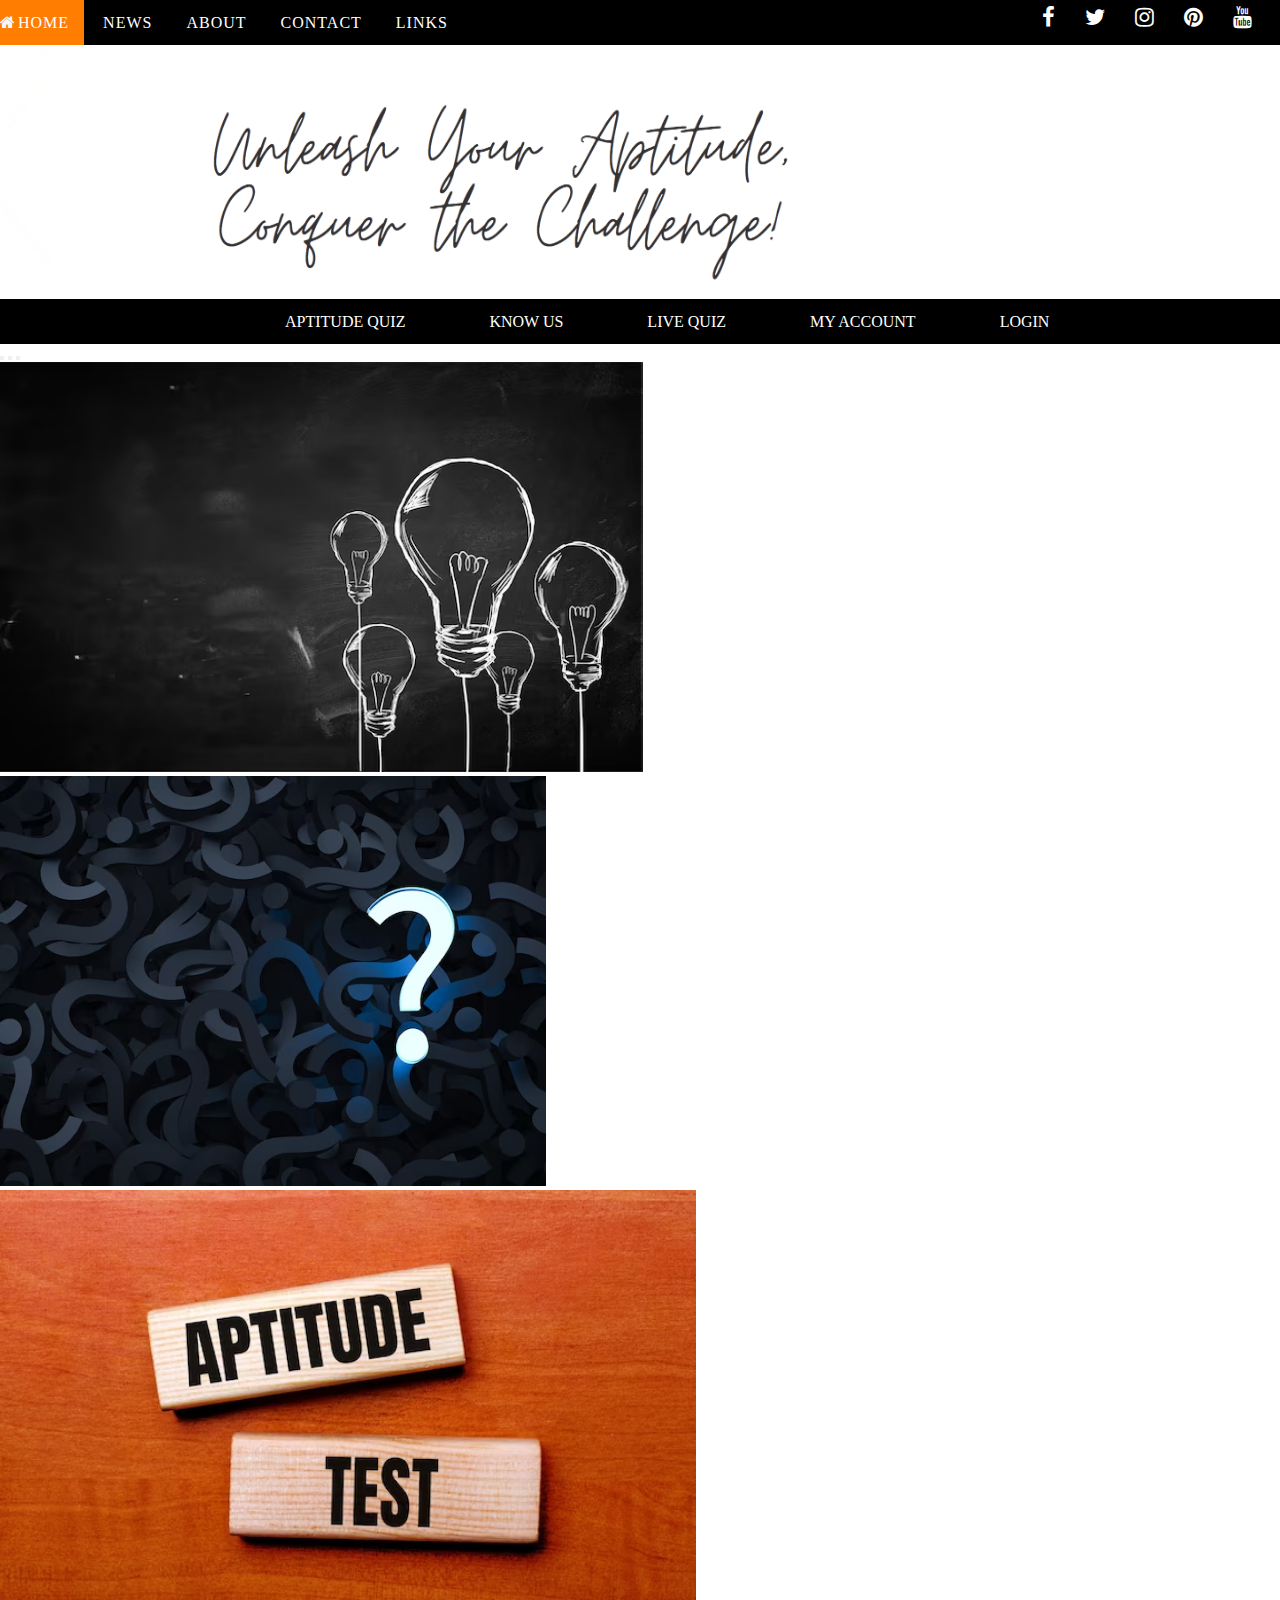
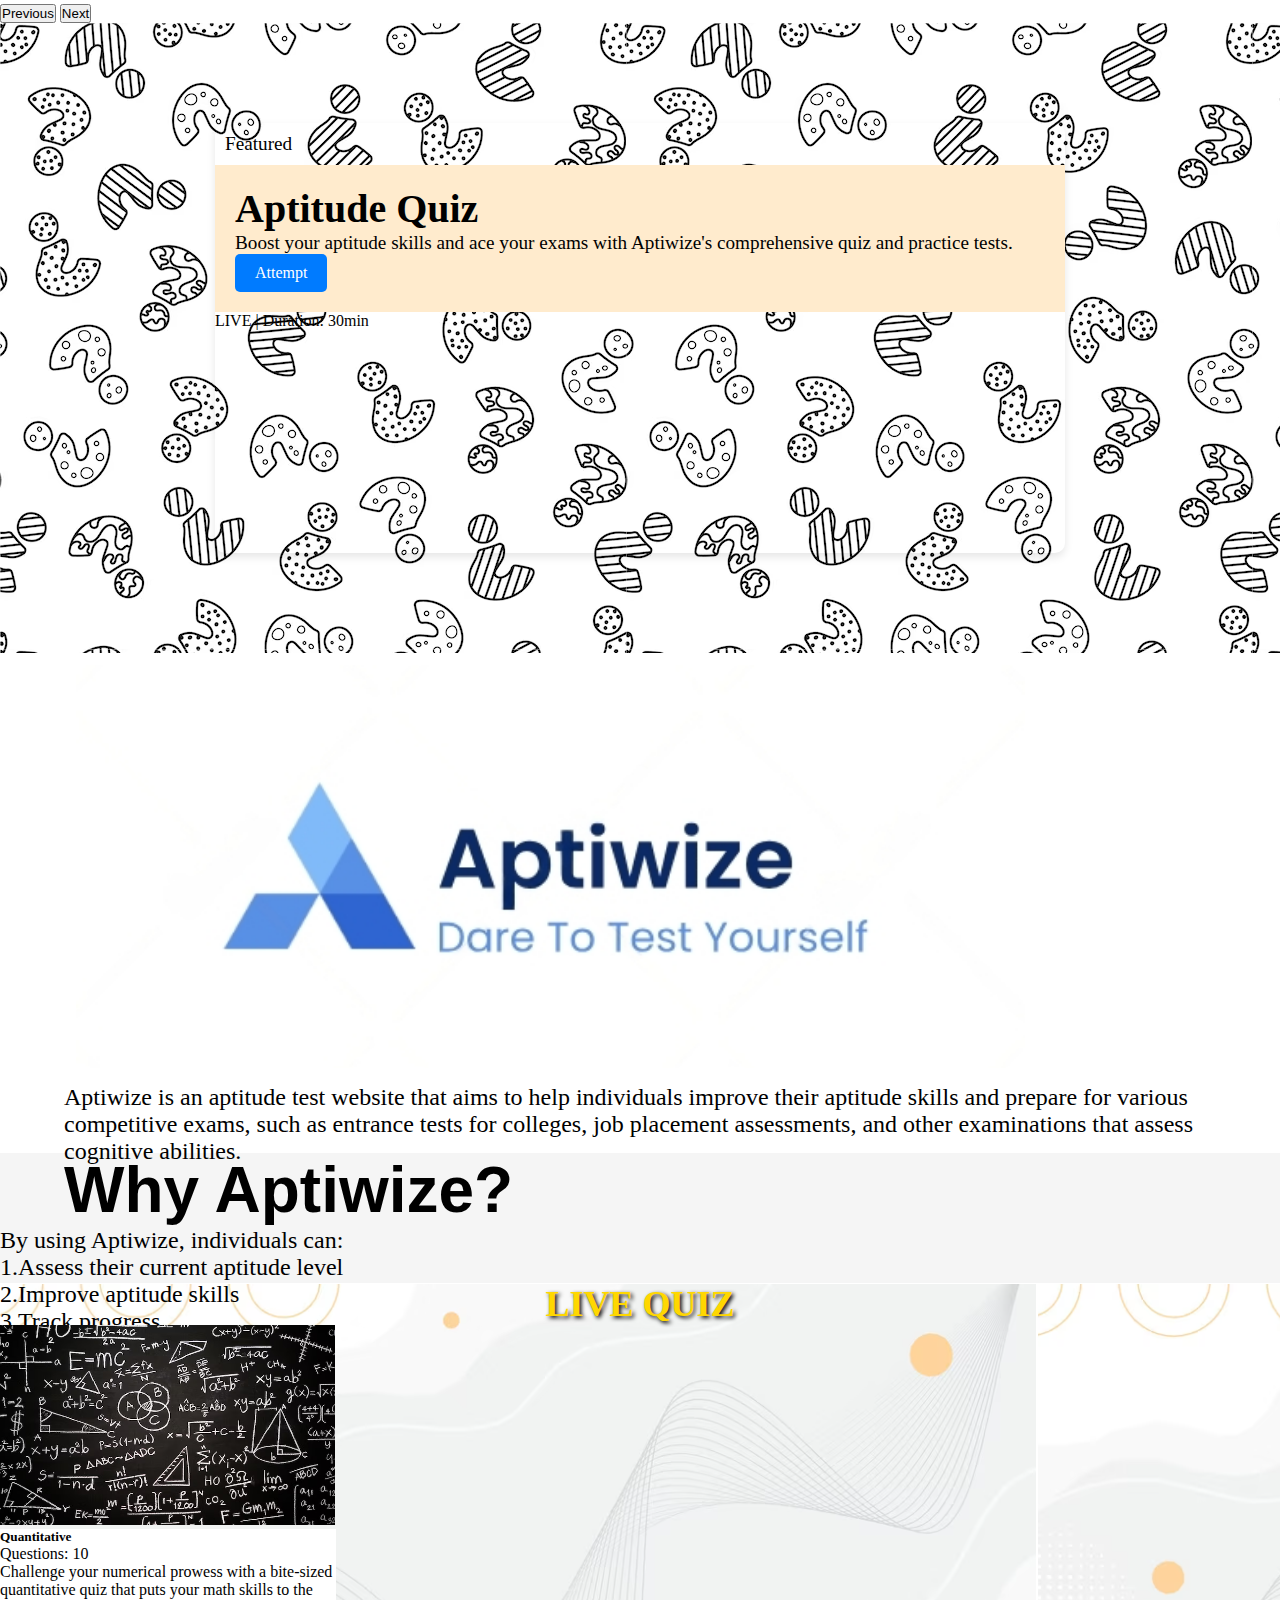
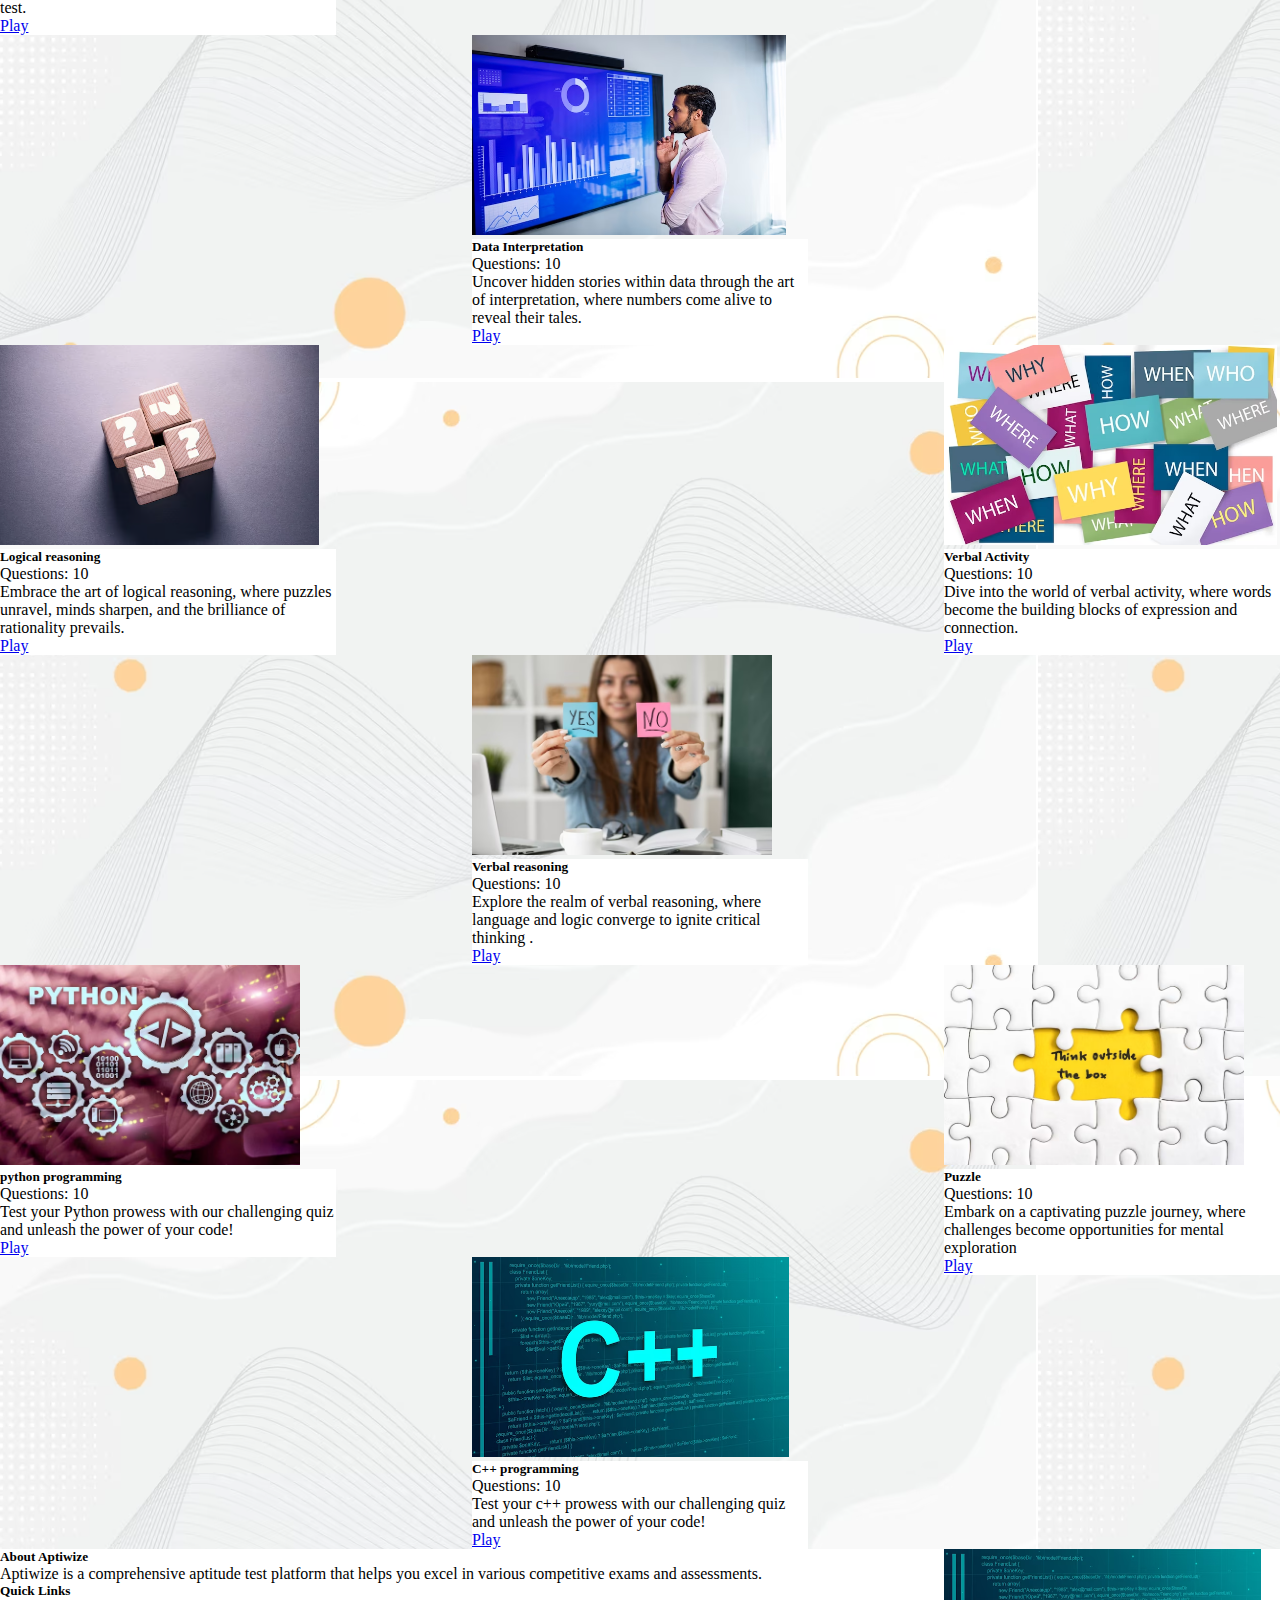
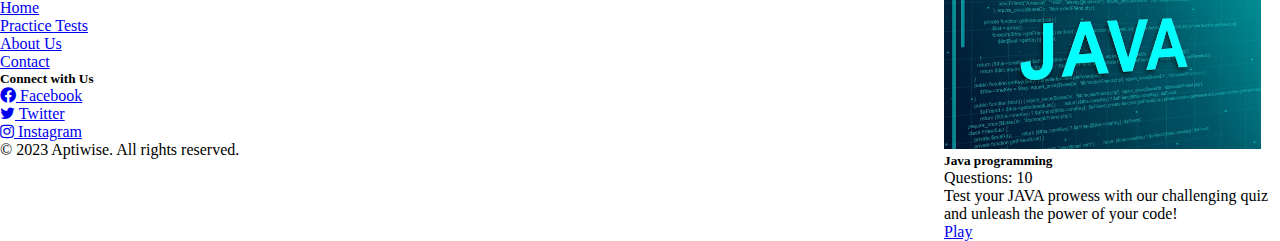
<file: index.html>
<!DOCTYPE html>
<html lang="en">
<head>
    <meta charset="UTF-8">
    <meta name="viewport" content="width=device-width, initial-scale=1.0">
    <title>Final</title>
    <link href="https://cdn.jsdelivr.net/npm/bootstrap@5.0.2/dist/css/bootstrap.min.css" rel="stylesheet" integrity="sha384-EVSTQN3/azprG1Anm3QDgpJLIm9Nao0Yz1ztcQTwFspd3yD65VohhpuuCOmLASjC" crossorigin="anonymous">
    <script src="https://cdn.jsdelivr.net/npm/bootstrap@5.0.2/dist/js/bootstrap.bundle.min.js" integrity="sha384-MrcW6ZMFYlzcLA8Nl+NtUVF0sA7MsXsP1UyJoMp4YLEuNSfAP+JcXn/tWtIaxVXM" crossorigin="anonymous"></script>
    <link rel="stylesheet" href="https://cdnjs.cloudflare.com/ajax/libs/font-awesome/5.15.3/css/all.min.css">
    <link rel="stylesheet" href="https://cdnjs.cloudflare.com/ajax/libs/font-awesome/4.7.0/css/font-awesome.min.css">
    <link href="./final code/final .css" rel="stylesheet">
    
</head>
<body style="background-color: white;">
    <!-- navbar -->
    <nav class="navbar-one " id="n" >    
       <ul>
        <li><i class="fa fa-home" aria-hidden="true" style="color: aliceblue; width: 3px;"></i><a href="#">Home</a></li>
            <li><a href="#">News</a></li>
            <li><a href="#know">About</a></li>        
            <li><a href="#f">contact</a></li>         
            <li><a href="#f">Links</a></li>         
          </ul>
          <div class="socialtop">
            <div class="top-social">
                <a href="https://www.facebook.com/"><i class="fa fa-facebook"></i></a>
                <a href="https://twitter.com/i/flow/login?redirect_after_login=%2Flogin%3Flang%3Den"><i class="fa fa-twitter"></i></a>
                <a href="https://www.instagram.com/"><i class="fa fa-instagram"></i></a>
                <a href="https://in.pinterest.com/"><i class="fa fa-pinterest"></i></a>
                <a href="https://www.youtube.com/"><i class="fa fa-youtube"></i></a>
            </div>
          </div>
    </nav>
    <!-- aptiwise logo -->
    <div class="container-fluid">
        <div >    
         <img src="./Images/logo/logo.jpg" style="margin-left: -450px; height: 250px; width: 500px ;">   
         <img src="./Images/logo/banner2.png" style="height: 250px;width: 700px; margin-left: 100px;">
    </div>
    </div>
    <!-- navbar2 -->  
    <nav class="navbar-two">  
         <ul>
            <li><a href="#test">Aptitude Quiz</a></li>
            <li><a href="#know">Know us</a></li>
            <li><a href="#cards">Live Quiz</a></li>
            <li><a href="./my account/acc.html">My Account</a></li>         
            <li><a href="./login/login.html">Login</a></li>         
        </ul>
    </nav>
     <!-- carousel -->
    <div class=" carousel "  >
      <div id="clock"></div>
        <div id="carouselExampleIndicators" class="carousel slide" data-bs-ride="carousel">
            <div class="carousel-indicators">
              <button type="button" data-bs-target="#carouselExampleIndicators" data-bs-slide-to="0" class="active" aria-current="true" aria-label="Slide 1"></button>
              <button type="button" data-bs-target="#carouselExampleIndicators" data-bs-slide-to="1" aria-label="Slide 2"></button>
              <button type="button" data-bs-target="#carouselExampleIndicators" data-bs-slide-to="2" aria-label="Slide 3"></button>
            </div>
            <div class="carousel-inner">
              <div class="carousel-item active">
                <img src="./Images/carousel image/img1.avif" class="d-block w-100" style="height: 410px;" alt="...">
              </div>
              <div class="carousel-item">
                <img src="./Images/carousel image/img2.avif" class="d-block w-100" style="height: 410px;" alt="...">
              </div>
              <div class="carousel-item">
                <img src="./Images/carousel image/img3.avif" class="d-block w-100" style="height: 410px;" alt="...">
              </div>
            </div>
            <button class="carousel-control-prev" type="button" data-bs-target="#carouselExampleIndicators" data-bs-slide="prev">
              <span class="carousel-control-prev-icon" aria-hidden="true"></span>
              <span class="visually-hidden">Previous</span>
            </button>
            <button class="carousel-control-next" type="button" data-bs-target="#carouselExampleIndicators" data-bs-slide="next">
              <span class="carousel-control-next-icon" aria-hidden="true"></span>
              <span class="visually-hidden">Next</span>
            </button>
          </div>
    </div>
    <!-- main test     -->
    <div class="" style="background-image: url(../Images/background/hand-drawn-question-mark-pattern_23-2149416650.avif);"">
     <div class="container mt-3" id="test" style="display:flex; justify-content: center; align-items: center;height: 70vh;">
        <div class="card text-center" style="width: 850px; height: 430px; border-radius: 10px; box-shadow: 0 4px 8px rgba(0, 0, 0, 0.1); transition: transform 0.2s;">
            <div class="card-header bg-dark text-white" style="font-size: 1.2rem; padding: 10px;">
                Featured
            </div>
            <div class="card-body" style="background-color: blanchedalmond; padding: 20px;">
                <h1 class="card-title mt-3" style="font-size: 2.5rem; font-weight: bold;">Aptitude Quiz</h1>
                <p class="card-text mt-4" style="font-size: 1.2rem;">Boost your aptitude skills and ace your exams with Aptiwize's comprehensive quiz and practice tests.</p>
                <a href="./mainquiz/mainquiz.html" class="btn btn-primary mt-4" style="display: inline-block; padding: 10px 20px; border: none; border-radius: 5px; color: #fff; background-color: #007bff; cursor: pointer; text-decoration: none; font-size: 1rem;">Attempt</a>
            </div>
            <div class="card-footer bg-dark text-light" style="font-size: 1rem;">
                LIVE | Duration: 30min
            </div>
        </div>
    </div> 
  </div>
    <!-- details about-->
    <div class="container-fluid mt-4" id="know">
        <div class="row" style="height: 70vh;">
            <div class="col-sm-6" >
              <div class="card" >
                <div class="card-body" style="height: 500px; background-color: white; padding-left: 5%;">
                  <img src="./Images/logo/logo.jpg" style="width: 80%; padding: 1%;">
                  <p class="card-text" style="font-size: 150%; font-family: cursive;">Aptiwize is an aptitude test website that aims to help individuals improve their aptitude skills and prepare for various competitive exams, such as entrance tests for colleges, job placement assessments, and other examinations that assess cognitive abilities.</p>
                  
                </div>
              </div>
            </div>
            <div class="col-sm-6">
              <div class="card">
                <div class="card-body" style="height: 500px; background-color: whitesmoke;">
                  <h2 class="card-title mt-5" style="font-family: Arial, Helvetica, sans-serif; font-size: 400%; padding-left: 5%;">Why Aptiwize?</h2>
                  <div class=" mt-5" style="font-size: 150% ; font-family: cursive;">
                      <p >By using Aptiwize, individuals can:</p>
                      <p> 1.Assess their current aptitude level</p> 
                      <p>2.Improve aptitude skills</p>
                      <p> 3.Track progress</p>
                    </div>
                </div>
              </div>
            </div>
          </div>
      </div>  
    <div style="background-image: url(./Images/background/Untitled.png);" >
    <!-- cards -->
    <div class="container mt-4 " id="cards">
      <h1 style="color: #FFD700; text-align: center; font-size: 36px; text-shadow: 2px 2px 4px #000000;">LIVE QUIZ</h1>
        <div class="row mt-3 ">
            <div class="col ">
                <div class="card1" style="width: 21rem;">
                    <img src="./Images/card image/quantitaive.avif" class="card-img-top " style="height: 200px; width: 335px;"  alt="...">
                    <div class="card-body"  >
                      <h5 class="card-title">Quantitative</h5>
                      <p class="card-text">Questions: 10 </p>
                      <p>Challenge your numerical prowess with a bite-sized quantitative quiz that puts your math skills to the test.</p>
                      <a href="./questions database/quantitativeques.html" class="btn btn-primary">Play</a>
                    </div>
                  </div>
            </div>
            <div class="col ">
                <div class="card2" style="width: 21rem; float: none; margin: 0 auto;">
                    <img src="./Images/card image/data interpretation.avif" class="card-img-top" style="height: 200px;" alt="...">
                    <div class="card-body">
                      <h5 class="card-title">Data Interpretation</h5>
                      <p class="card-text">Questions: 10 </p>
                      <p>Uncover hidden stories within data through the art of interpretation, where numbers come alive to reveal their tales.</p>
                      <a href="./questions database/logicalques.html" class="btn btn-primary">Play</a>
                    </div>
                  </div>
            </div>
            <div class="col ">
                <div class="card3" style="width: 21rem; float: right;">
                    <img src="./Images/card image/verbal activity.avif" class="card-img-top" style="height: 200px;" alt="...">
                    <div class="card-body">
                      <h5 class="card-title">Verbal Activity</h5>
                      <p class="card-text">Questions: 10 </p>
                      <p>Dive into the world of verbal activity, where words become the building blocks of expression and connection.</p>
                      <a href="./questions database/verbalques.html" class="btn btn-primary">Play</a>
                    </div>
                  </div>
            </div>
        </div>
        <div class="row mt-3">
            <div class="col ">
                <div class="card4" style="width: 21rem;">
                    <img src="./Images/card image/logical reasoning.avif" class="card-img-top" style="height: 200px;" alt="...">
                    <div class="card-body">
                      <h5 class="card-title">Logical reasoning</h5>
                      <p class="card-text">Questions: 10 </p>
                      <p>Embrace the art of logical reasoning, where puzzles unravel, minds sharpen, and the brilliance of rationality prevails.</p>
                      <a href="./questions database/logicalques.html" class="btn btn-primary">Play</a>
                    </div>
                  </div>
            </div>
            <div class="col ">
                <div class="card5" style="width: 21rem; float: none; margin: 0 auto;">
                    <img src="./Images/card image/verbal reasoning.avif" class="card-img-top" style="height: 200px;" alt="...">
                    <div class="card-body">
                      <h5 class="card-title">Verbal reasoning</h5>
                      <p class="card-text">Questions: 10 </p>
                      <p>Explore the realm of verbal reasoning, where language and logic converge to ignite critical thinking .</p>
                      <a href="./questions database/verbalques.html" class="btn btn-primary">Play</a>
                    </div>
                  </div>
            </div>
            <div class="col ">
                <div class="card6" style="width: 21rem; float: right">
                    <img src="./Images/card image/puzzle.avif" class="card-img-top" style="height: 200px;" alt="...">
                    <div class="card-body">
                      <h5 class="card-title">Puzzle</h5>
                      <p class="card-text">Questions: 10 </p>
                      <p>Embark on a captivating puzzle journey, where challenges become opportunities for mental exploration </p>
                      <a href="./questions database/puzzleques.html" class="btn btn-primary">Play</a>
                    </div>
                  </div>
            </div>
        </div>
        <div class="row mt-3">
            <div class="col ">
                <div class="card7" style="width: 21rem;">
                    <img src="./Images/card image/python.avif" class="card-img-top" style="height: 200px;" alt="...">
                    <div class="card-body">
                      <h5 class="card-title">python programming</h5>
                      <p class="card-text">Questions: 10 </p>
                      <p>Test your Python prowess with our challenging quiz and unleash the power of your code!</p>
                      <a href="./questions database/pythonques.html" class="btn btn-primary">Play</a>
                    </div>
                  </div>
            </div>
            <div class="col ">
                <div class="card8" style="width: 21rem; float: none; margin: 0 auto; ">
                    <img src="./Images/card image/c++.avif" class="card-img-top" style="height: 200px;" alt="...">
                    <div class="card-body">
                      <h5 class="card-title">C++ programming</h5>
                      <p class="card-text">Questions: 10 </p>
                      <p>Test your c++ prowess with our challenging quiz and unleash the power of your code!</p>
                      <a href="./questions database/javaques.html" class="btn btn-primary">Play</a>
                    </div>
                  </div>
            </div>
            <div class="col ">
                <div class="card9" style="width: 21rem; float: right" >
                    <img src="./Images/card image/java.avif" class="card-img-top" style="height: 200px;" alt="...">
                    <div class="card-body">
                      <h5 class="card-title">Java programming</h5>
                      <p class="card-text">Questions: 10 </p>
                      <p>Test your JAVA prowess with our challenging quiz and unleash the power of your code!</p>
                      <a href="./questions database/javaques.html"  class="btn btn-primary">Play</a>
                    </div>
                  </div>
            </div>
        </div>
       </div>
      </div>       
    <!-- footer -->
    <footer class="bg-dark text-light " id="f">
        <div class="container py-4">
          <div class="row">
            <div class="col-md-6">
              <h5>About Aptiwize</h5>
              <p>Aptiwize is a comprehensive aptitude test platform that helps you excel in various competitive exams and assessments.</p>
            </div>
            <div class="col-md-3">
              <h5>Quick Links</h5>
              <ul class="list-unstyled">
                <li><a href="#n">Home</a></li>
                <li><a href="#cards">Practice Tests</a></li>
                <li><a href="#know">About Us</a></li>
                <li><a href="#f">Contact</a></li>
              </ul>
            </div>
            <div class="col-md-3">
              <h5>Connect with Us</h5>
              <ul class="list">
                <li><a href="https://www.facebook.com/"><i class="fab fa-facebook-f"></i> Facebook</a></li>
                <li><a href="https://twitter.com/i/flow/login?redirect_after_login=%2Flogin%3Flang%3Den"><i class="fa fa-twitter "></i> Twitter</a></li>
                <li><a href="https://www.instagram.com/"><i class="fa fa-instagram "></i> Instagram</a></li>
              </ul>
            </div>
          </div>
        </div>
        <div class="text-center py-3 bg-secondary">
          <p>&copy; 2023 Aptiwise. All rights reserved.</p>
        </div>
      </footer>
      
</body>
</html>
</file>
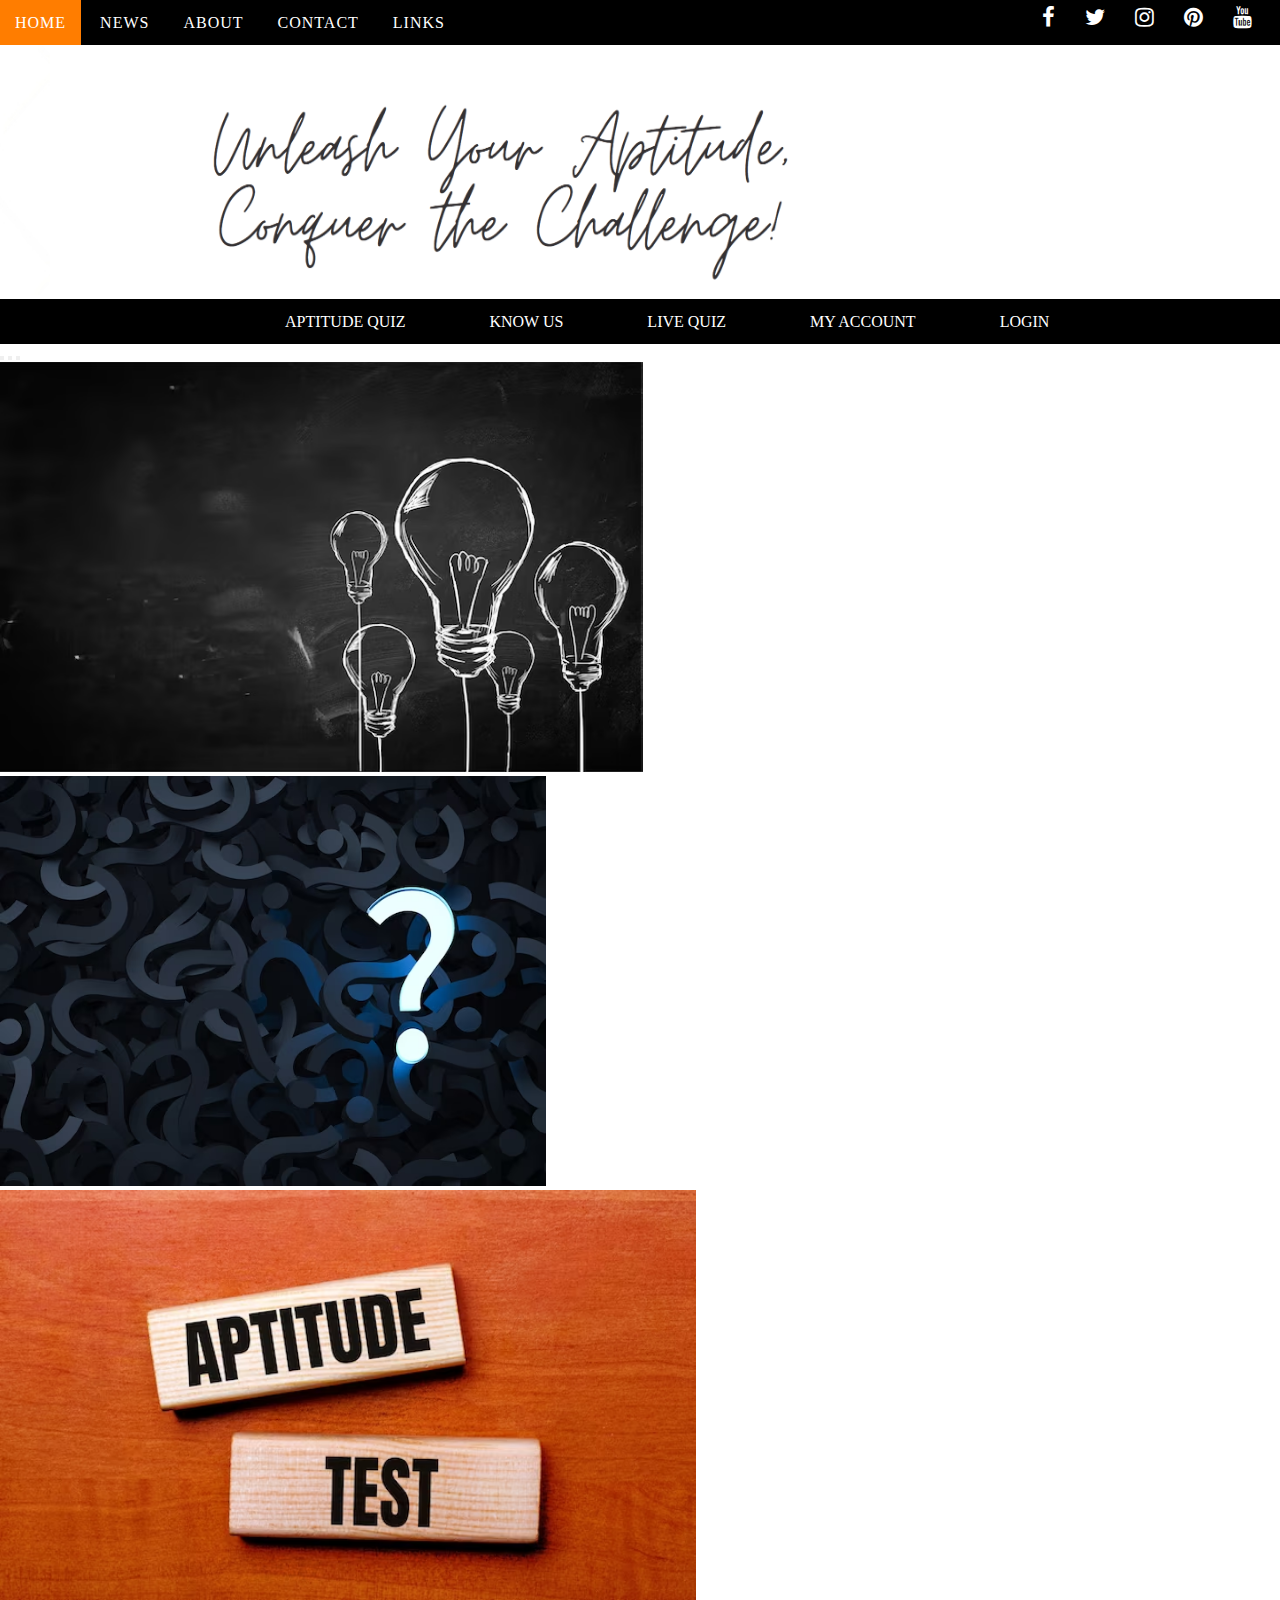
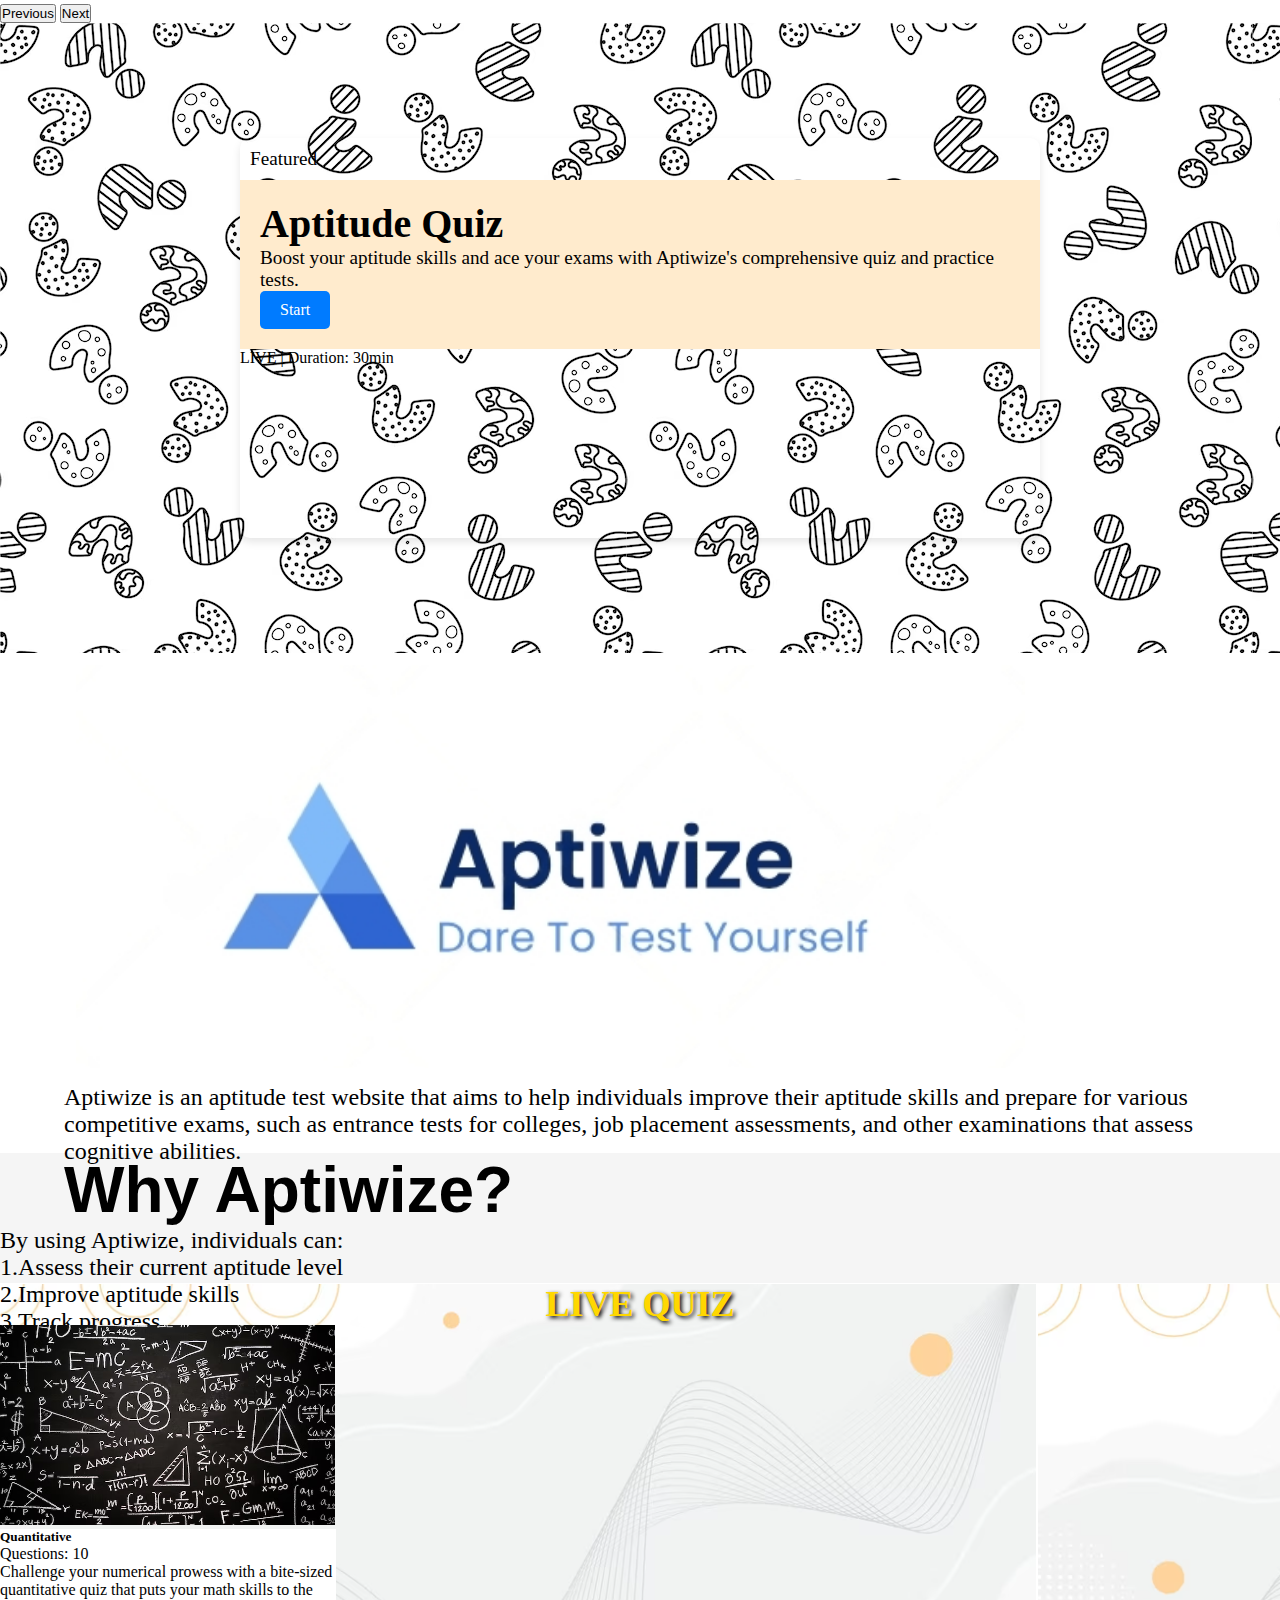
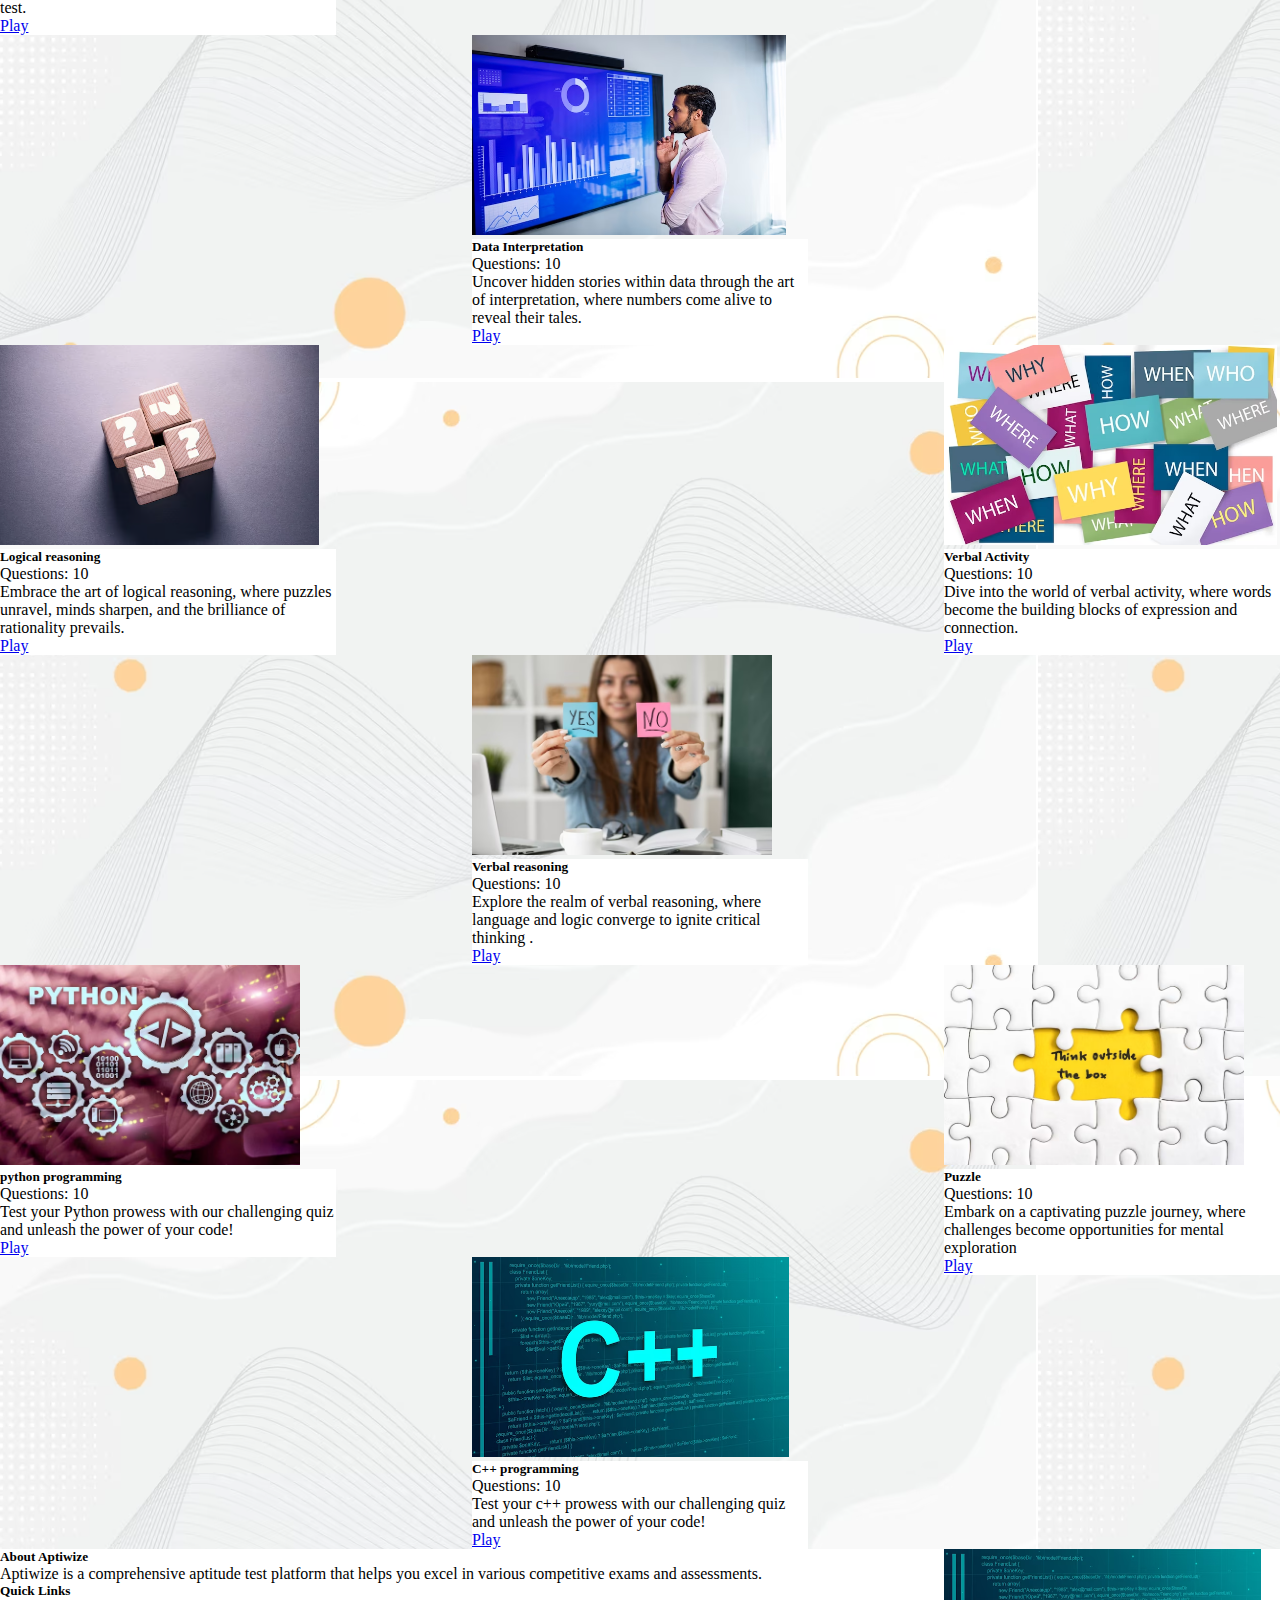
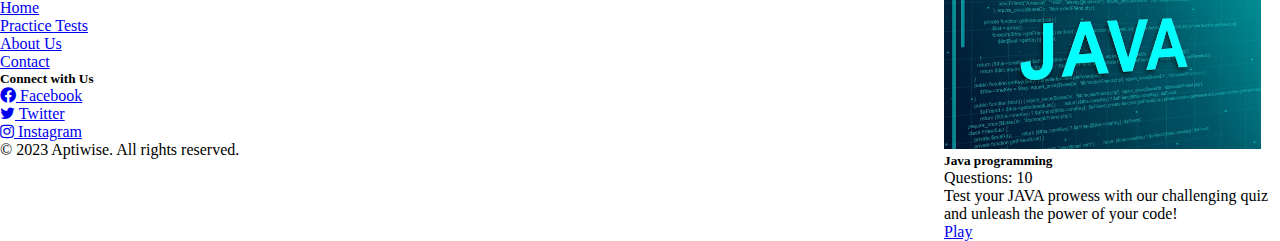
<file: final code/index.html>
<!DOCTYPE html>
<html lang="en">
<head>
    <meta charset="UTF-8">
    <meta name="viewport" content="width=device-width, initial-scale=1.0">
    <title>Final</title>
    <link href="https://cdn.jsdelivr.net/npm/bootstrap@5.0.2/dist/css/bootstrap.min.css" rel="stylesheet" integrity="sha384-EVSTQN3/azprG1Anm3QDgpJLIm9Nao0Yz1ztcQTwFspd3yD65VohhpuuCOmLASjC" crossorigin="anonymous">
    <script src="https://cdn.jsdelivr.net/npm/bootstrap@5.0.2/dist/js/bootstrap.bundle.min.js" integrity="sha384-MrcW6ZMFYlzcLA8Nl+NtUVF0sA7MsXsP1UyJoMp4YLEuNSfAP+JcXn/tWtIaxVXM" crossorigin="anonymous"></script>
    <link rel="stylesheet" href="https://cdnjs.cloudflare.com/ajax/libs/font-awesome/5.15.3/css/all.min.css">
    <link rel="stylesheet" href="https://cdnjs.cloudflare.com/ajax/libs/font-awesome/4.7.0/css/font-awesome.min.css">
    <link href="../final code/final .css" rel="stylesheet">
    
</head>
<body style="background-color: white;">
    <!-- navbar -->
    <nav class="navbar-one " id="n" >    
       <ul>
            <li><a href="#">Home</a></li>
            <li><a href="#">News</a></li>
            <li><a href="#know">About</a></li>        
            <li><a href="#f">contact</a></li>         
            <li><a href="#f">Links</a></li>         
          </ul>
          <div class="socialtop">
            <div class="top-social">
                <a href="https://www.facebook.com/"><i class="fa fa-facebook"></i></a>
                <a href="https://twitter.com/i/flow/login?redirect_after_login=%2Flogin%3Flang%3Den"><i class="fa fa-twitter"></i></a>
                <a href="https://www.instagram.com/"><i class="fa fa-instagram"></i></a>
                <a href="https://in.pinterest.com/"><i class="fa fa-pinterest"></i></a>
                <a href="https://www.youtube.com/"><i class="fa fa-youtube"></i></a>
            </div>
          </div>
    </nav>
    <!-- aptiwise logo -->
    <div class="container-fluid">
        <div ">    
         <img src="../Images/logo/logo.jpg" style="margin-left: -450px; height: 250px; width: 500px ;">   
         <img src="../Images/logo/banner2.png" style="height: 250px;width: 700px; margin-left: 100px;">
    </div>
    </div>
    <!-- navbar2 -->  
    <nav class="navbar-two">  
         <ul>
            <li><a href="#test">Aptitude Quiz</a></li>
            <li><a href="#know">Know us</a></li>
            <li><a href="#cards">Live Quiz</a></li>
            <li><a href="../my account/acc.html">My Account</a></li>         
            <li><a href="../login/login.html">Login</a></li>         
        </ul>
    </nav>
     <!-- carousel -->
    <div class=" carousel "  >
        <div id="carouselExampleIndicators" class="carousel slide" data-bs-ride="carousel">
            <div class="carousel-indicators">
              <button type="button" data-bs-target="#carouselExampleIndicators" data-bs-slide-to="0" class="active" aria-current="true" aria-label="Slide 1"></button>
              <button type="button" data-bs-target="#carouselExampleIndicators" data-bs-slide-to="1" aria-label="Slide 2"></button>
              <button type="button" data-bs-target="#carouselExampleIndicators" data-bs-slide-to="2" aria-label="Slide 3"></button>
            </div>
            <div class="carousel-inner">
              <div class="carousel-item active">
                <img src="../Images/carousel image/img1.avif" class="d-block w-100" style="height: 410px;" alt="...">
              </div>
              <div class="carousel-item">
                <img src="../Images/carousel image/img2.avif" class="d-block w-100" style="height: 410px;" alt="...">
              </div>
              <div class="carousel-item">
                <img src="../Images/carousel image/img3.avif" class="d-block w-100" style="height: 410px;" alt="...">
              </div>
            </div>
            <button class="carousel-control-prev" type="button" data-bs-target="#carouselExampleIndicators" data-bs-slide="prev">
              <span class="carousel-control-prev-icon" aria-hidden="true"></span>
              <span class="visually-hidden">Previous</span>
            </button>
            <button class="carousel-control-next" type="button" data-bs-target="#carouselExampleIndicators" data-bs-slide="next">
              <span class="carousel-control-next-icon" aria-hidden="true"></span>
              <span class="visually-hidden">Next</span>
            </button>
          </div>
    </div>
    <!-- main test     -->
    <div class="" style="background-image: url(../Images/background/hand-drawn-question-mark-pattern_23-2149416650.avif);"">
     <div class="container mt-3" id="test" style="display:flex; justify-content: center; align-items: center;height: 70vh;">
        <div class="card text-center" style="width: 800px; height: 400px; border-radius: 10px; box-shadow: 0 4px 8px rgba(0, 0, 0, 0.1); transition: transform 0.2s;">
            <div class="card-header bg-dark text-white" style="font-size: 1.2rem; padding: 10px;">
                Featured
            </div>
            <div class="card-body" style="background-color: blanchedalmond; padding: 20px;">
                <h1 class="card-title mt-3" style="font-size: 2.5rem; font-weight: bold;">Aptitude Quiz</h1>
                <p class="card-text mt-4" style="font-size: 1.2rem;">Boost your aptitude skills and ace your exams with Aptiwize's comprehensive quiz and practice tests.</p>
                <a href="../question format/instruction.html" class="btn btn-primary mt-4" style="display: inline-block; padding: 10px 20px; border: none; border-radius: 5px; color: #fff; background-color: #007bff; cursor: pointer; text-decoration: none; font-size: 1rem;">Start</a>
            </div>
            <div class="card-footer bg-dark text-light" style="font-size: 1rem;">
                LIVE | Duration: 30min
            </div>
        </div>
    </div> 
  </div>
    <!-- details about-->
    <div class="container-fluid mt-4" id="know">
        <div class="row" style="height: 70vh;">
            <div class="col-sm-6" >
              <div class="card" >
                <div class="card-body" style="height: 500px; background-color: white; padding-left: 5%;">
                  <img src="../Images/logo/logo.jpg" style="width: 80%; padding: 1%;">
                  <p class="card-text" style="font-size: 150%; font-family: cursive;">Aptiwize is an aptitude test website that aims to help individuals improve their aptitude skills and prepare for various competitive exams, such as entrance tests for colleges, job placement assessments, and other examinations that assess cognitive abilities.</p>
                  
                </div>
              </div>
            </div>
            <div class="col-sm-6">
              <div class="card">
                <div class="card-body" style="height: 500px; background-color: whitesmoke;">
                  <h2 class="card-title mt-5" style="font-family: Arial, Helvetica, sans-serif; font-size: 400%; padding-left: 5%;">Why Aptiwize?</h2>
                  <div class=" mt-5" style="font-size: 150% ; font-family: cursive;">
                      <p >By using Aptiwize, individuals can:</p>
                      <p> 1.Assess their current aptitude level</p> 
                      <p>2.Improve aptitude skills</p>
                      <p> 3.Track progress</p>
                    </div>
                </div>
              </div>
            </div>
          </div>
      </div>  
    <div style="background-image: url(../Images/background/Untitled.png);" >
    <!-- cards -->
    <div class="container mt-4 " id="cards">
      <h1 style="color: #FFD700; text-align: center; font-size: 36px; text-shadow: 2px 2px 4px #000000;">LIVE QUIZ</h1>
        <div class="row mt-3 ">
            <div class="col ">
                <div class="card1" style="width: 21rem;">
                    <img src="../Images/card image/quantitaive.avif" class="card-img-top " style="height: 200px; width: 335px;"  alt="...">
                    <div class="card-body"  >
                      <h5 class="card-title">Quantitative</h5>
                      <p class="card-text">Questions: 10 </p>
                      <p>Challenge your numerical prowess with a bite-sized quantitative quiz that puts your math skills to the test.</p>
                      <a href="../questions database/quantitativeques.html" class="btn btn-primary">Play</a>
                    </div>
                  </div>
            </div>
            <div class="col ">
                <div class="card2" style="width: 21rem; float: none; margin: 0 auto;">
                    <img src="../Images/card image/data interpretation.avif" class="card-img-top" style="height: 200px;" alt="...">
                    <div class="card-body">
                      <h5 class="card-title">Data Interpretation</h5>
                      <p class="card-text">Questions: 10 </p>
                      <p>Uncover hidden stories within data through the art of interpretation, where numbers come alive to reveal their tales.</p>
                      <a href="../questions database/logicalques.html" class="btn btn-primary">Play</a>
                    </div>
                  </div>
            </div>
            <div class="col ">
                <div class="card3" style="width: 21rem; float: right;">
                    <img src="../Images/card image/verbal activity.avif" class="card-img-top" style="height: 200px;" alt="...">
                    <div class="card-body">
                      <h5 class="card-title">Verbal Activity</h5>
                      <p class="card-text">Questions: 10 </p>
                      <p>Dive into the world of verbal activity, where words become the building blocks of expression and connection.</p>
                      <a href="../questions database/verbalques.html" class="btn btn-primary">Play</a>
                    </div>
                  </div>
            </div>
        </div>
        <div class="row mt-3">
            <div class="col ">
                <div class="card4" style="width: 21rem;">
                    <img src="../Images/card image/logical reasoning.avif" class="card-img-top" style="height: 200px;" alt="...">
                    <div class="card-body">
                      <h5 class="card-title">Logical reasoning</h5>
                      <p class="card-text">Questions: 10 </p>
                      <p>Embrace the art of logical reasoning, where puzzles unravel, minds sharpen, and the brilliance of rationality prevails.</p>
                      <a href="../questions database/logicalques.html" class="btn btn-primary">Play</a>
                    </div>
                  </div>
            </div>
            <div class="col ">
                <div class="card5" style="width: 21rem; float: none; margin: 0 auto;">
                    <img src="../Images/card image/verbal reasoning.avif" class="card-img-top" style="height: 200px;" alt="...">
                    <div class="card-body">
                      <h5 class="card-title">Verbal reasoning</h5>
                      <p class="card-text">Questions: 10 </p>
                      <p>Explore the realm of verbal reasoning, where language and logic converge to ignite critical thinking .</p>
                      <a href="../questions database/verbalques.html" class="btn btn-primary">Play</a>
                    </div>
                  </div>
            </div>
            <div class="col ">
                <div class="card6" style="width: 21rem; float: right">
                    <img src="../Images/card image/puzzle.avif" class="card-img-top" style="height: 200px;" alt="...">
                    <div class="card-body">
                      <h5 class="card-title">Puzzle</h5>
                      <p class="card-text">Questions: 10 </p>
                      <p>Embark on a captivating puzzle journey, where challenges become opportunities for mental exploration </p>
                      <a href="../questions database/puzzleques.html" class="btn btn-primary">Play</a>
                    </div>
                  </div>
            </div>
        </div>
        <div class="row mt-3">
            <div class="col ">
                <div class="card7" style="width: 21rem;">
                    <img src="../Images/card image/python.avif" class="card-img-top" style="height: 200px;" alt="...">
                    <div class="card-body">
                      <h5 class="card-title">python programming</h5>
                      <p class="card-text">Questions: 10 </p>
                      <p>Test your Python prowess with our challenging quiz and unleash the power of your code!</p>
                      <a href="../questions database/pythonques.html" class="btn btn-primary">Play</a>
                    </div>
                  </div>
            </div>
            <div class="col ">
                <div class="card8" style="width: 21rem; float: none; margin: 0 auto; ">
                    <img src="../Images/card image/c++.avif" class="card-img-top" style="height: 200px;" alt="...">
                    <div class="card-body">
                      <h5 class="card-title">C++ programming</h5>
                      <p class="card-text">Questions: 10 </p>
                      <p>Test your c++ prowess with our challenging quiz and unleash the power of your code!</p>
                      <a href="../questions database/javaques.html" class="btn btn-primary">Play</a>
                    </div>
                  </div>
            </div>
            <div class="col ">
                <div class="card9" style="width: 21rem; float: right" >
                    <img src="../Images/card image/java.avif" class="card-img-top" style="height: 200px;" alt="...">
                    <div class="card-body">
                      <h5 class="card-title">Java programming</h5>
                      <p class="card-text">Questions: 10 </p>
                      <p>Test your JAVA prowess with our challenging quiz and unleash the power of your code!</p>
                      <a href="../questions database/javaques.html"  class="btn btn-primary">Play</a>
                    </div>
                  </div>
            </div>
        </div>
       </div>
      </div>       
    <!-- footer -->
    <footer class="bg-dark text-light " id="f">
        <div class="container py-4">
          <div class="row">
            <div class="col-md-6">
              <h5>About Aptiwize</h5>
              <p>Aptiwize is a comprehensive aptitude test platform that helps you excel in various competitive exams and assessments.</p>
            </div>
            <div class="col-md-3">
              <h5>Quick Links</h5>
              <ul class="list-unstyled">
                <li><a href="#n">Home</a></li>
                <li><a href="#cards">Practice Tests</a></li>
                <li><a href="#know">About Us</a></li>
                <li><a href="#f">Contact</a></li>
              </ul>
            </div>
            <div class="col-md-3">
              <h5>Connect with Us</h5>
              <ul class="list">
                <li><a href="https://www.facebook.com/"><i class="fab fa-facebook-f"></i> Facebook</a></li>
                <li><a href="https://twitter.com/i/flow/login?redirect_after_login=%2Flogin%3Flang%3Den"><i class="fa fa-twitter "></i> Twitter</a></li>
                <li><a href="https://www.instagram.com/"><i class="fa fa-instagram "></i> Instagram</a></li>
              </ul>
            </div>
          </div>
        </div>
        <div class="text-center py-3 bg-secondary">
          <p>&copy; 2023 Aptiwise. All rights reserved.</p>
        </div>
      </footer>
</body>
</html>
</file>
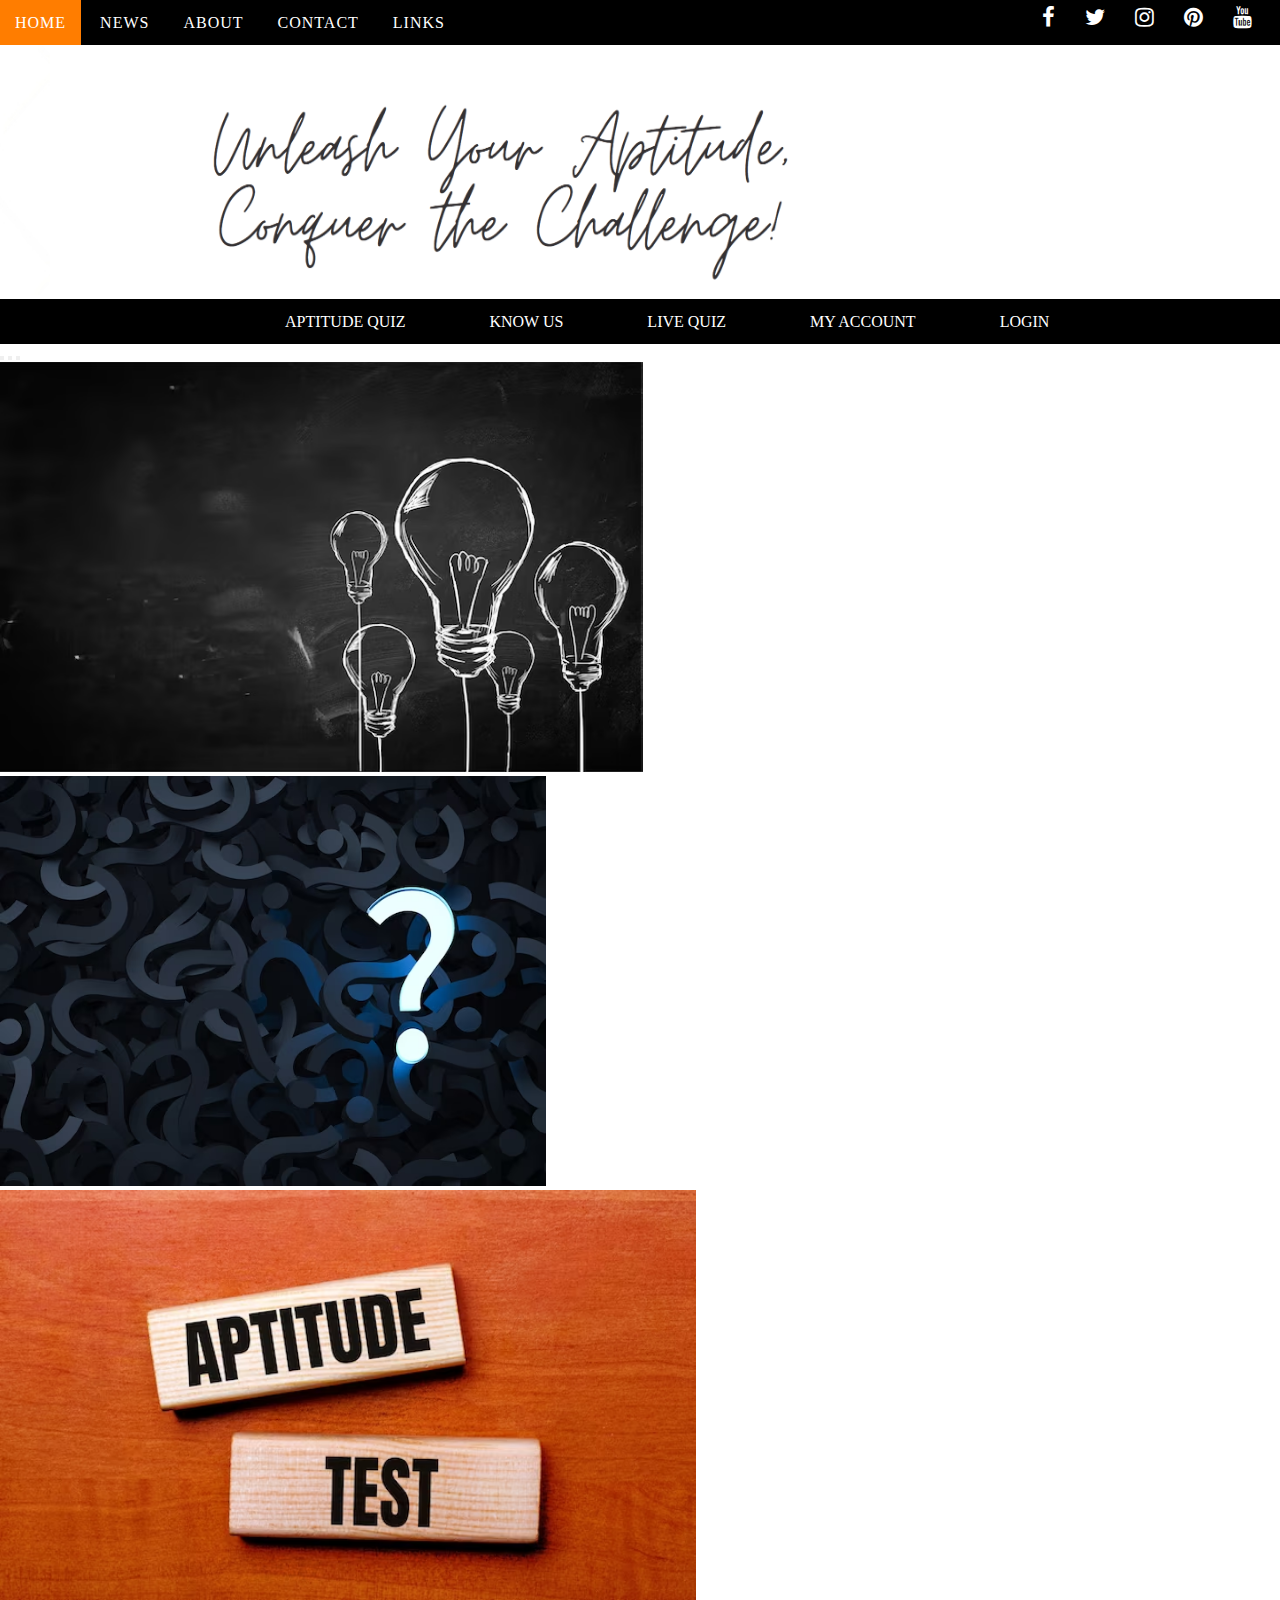
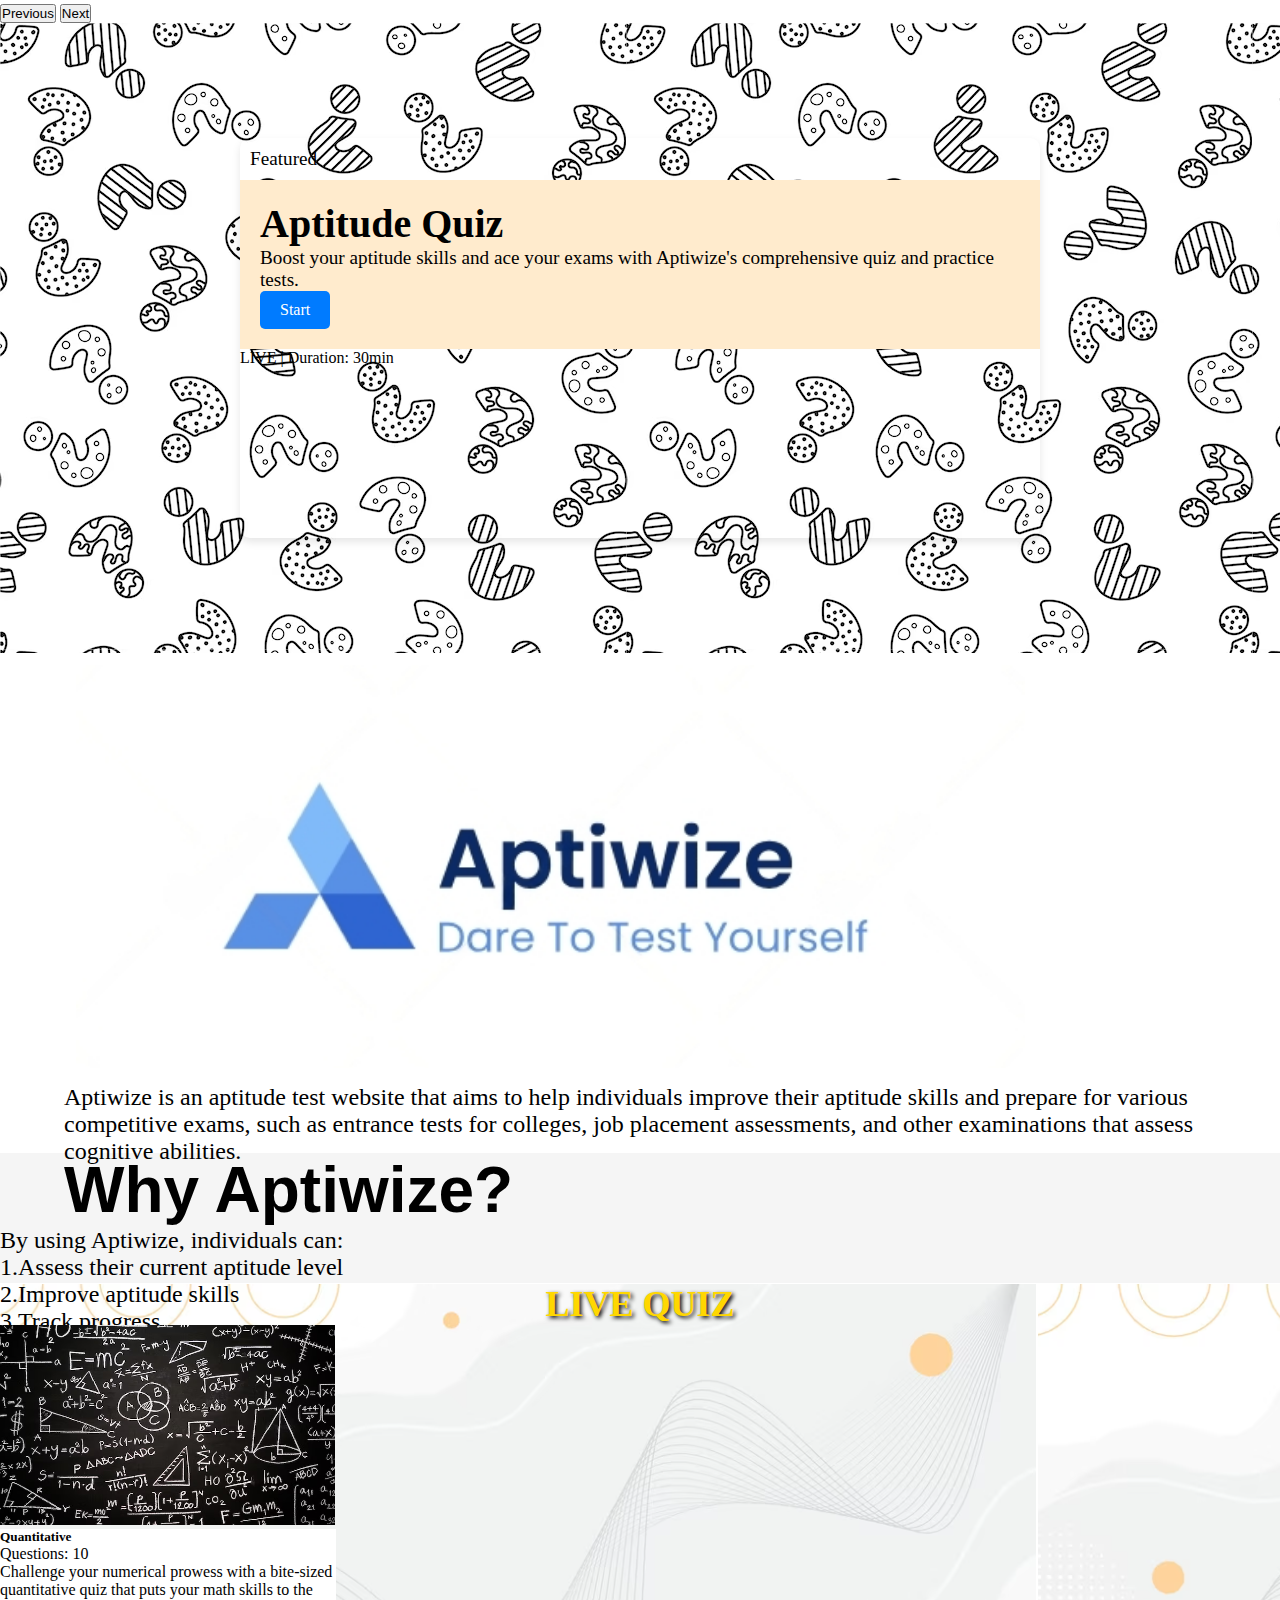
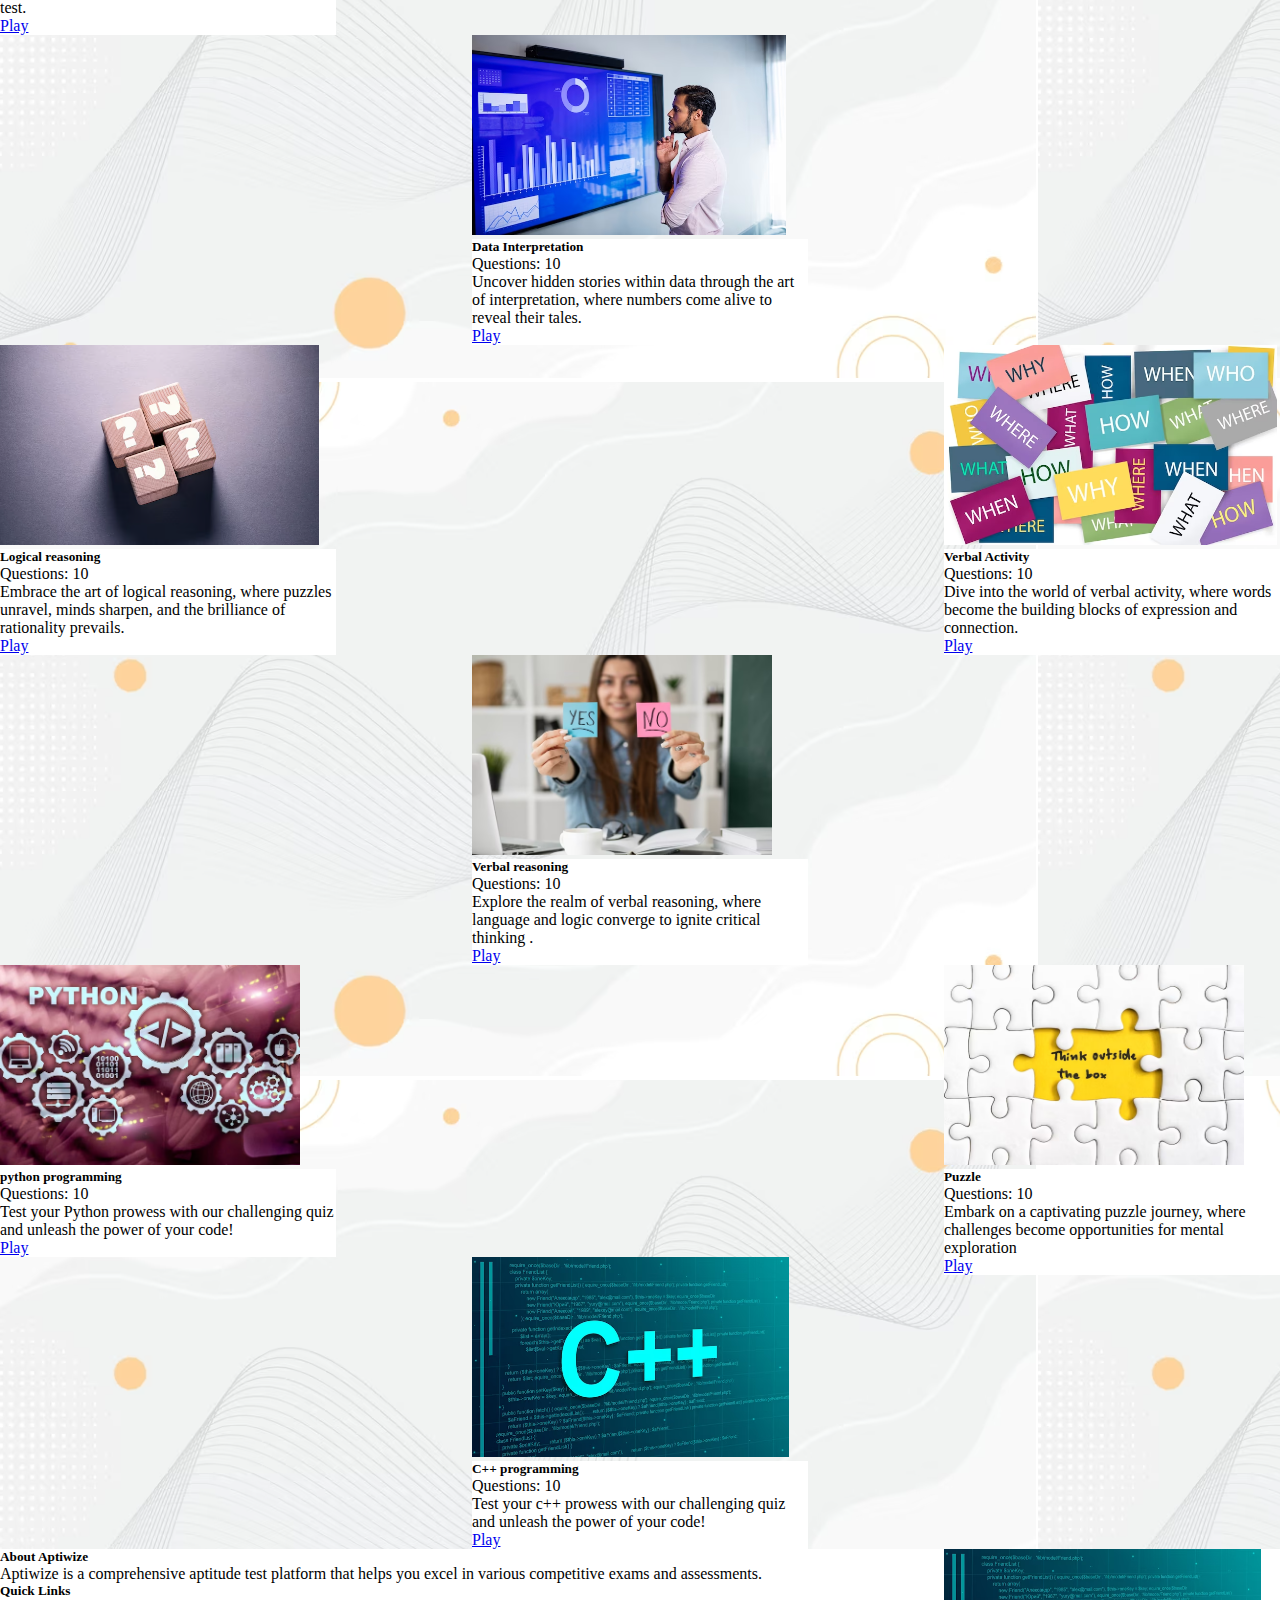
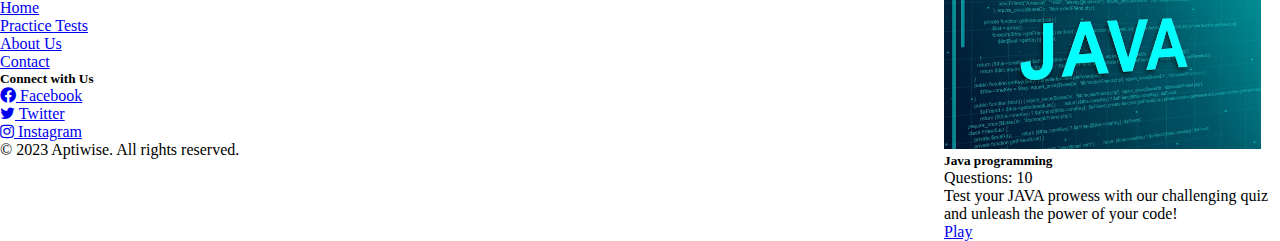
<file: final code/homepage.html>
<!DOCTYPE html>
<html lang="en">
<head>
    <meta charset="UTF-8">
    <meta name="viewport" content="width=device-width, initial-scale=1.0">
    <title>Final</title>
    <link href="https://cdn.jsdelivr.net/npm/bootstrap@5.0.2/dist/css/bootstrap.min.css" rel="stylesheet" integrity="sha384-EVSTQN3/azprG1Anm3QDgpJLIm9Nao0Yz1ztcQTwFspd3yD65VohhpuuCOmLASjC" crossorigin="anonymous">
    <script src="https://cdn.jsdelivr.net/npm/bootstrap@5.0.2/dist/js/bootstrap.bundle.min.js" integrity="sha384-MrcW6ZMFYlzcLA8Nl+NtUVF0sA7MsXsP1UyJoMp4YLEuNSfAP+JcXn/tWtIaxVXM" crossorigin="anonymous"></script>
    <link rel="stylesheet" href="https://cdnjs.cloudflare.com/ajax/libs/font-awesome/5.15.3/css/all.min.css">
    <link rel="stylesheet" href="https://cdnjs.cloudflare.com/ajax/libs/font-awesome/4.7.0/css/font-awesome.min.css">
    <link href="../final code/final .css" rel="stylesheet">
    
</head>
<body style="background-color: white;">
    <!-- navbar -->
    <nav class="navbar-one " id="n" >    
       <ul>
            <li><a href="#">Home</a></li>
            <li><a href="#">News</a></li>
            <li><a href="#know">About</a></li>        
            <li><a href="#f">contact</a></li>         
            <li><a href="#f">Links</a></li>         
          </ul>
          <div class="socialtop">
            <div class="top-social">
                <a href="https://www.facebook.com/"><i class="fa fa-facebook"></i></a>
                <a href="https://twitter.com/i/flow/login?redirect_after_login=%2Flogin%3Flang%3Den"><i class="fa fa-twitter"></i></a>
                <a href="https://www.instagram.com/"><i class="fa fa-instagram"></i></a>
                <a href="https://in.pinterest.com/"><i class="fa fa-pinterest"></i></a>
                <a href="https://www.youtube.com/"><i class="fa fa-youtube"></i></a>
            </div>
          </div>
    </nav>
    <!-- aptiwise logo -->
    <div class="container-fluid">
        <div ">    
         <img src="../Images/logo/logo.jpg" style="margin-left: -450px; height: 250px; width: 500px ;">   
         <img src="../Images/logo/banner2.png" style="height: 250px;width: 700px; margin-left: 100px;">
    </div>
    </div>
    <!-- navbar2 -->  
    <nav class="navbar-two">  
         <ul>
            <li><a href="#test">Aptitude Quiz</a></li>
            <li><a href="#know">Know us</a></li>
            <li><a href="#cards">Live Quiz</a></li>
            <li><a href="../my account/acc.html">My Account</a></li>         
            <li><a href="../login/login.html">Login</a></li>         
        </ul>
    </nav>
     <!-- carousel -->
    <div class=" carousel "  >
        <div id="carouselExampleIndicators" class="carousel slide" data-bs-ride="carousel">
            <div class="carousel-indicators">
              <button type="button" data-bs-target="#carouselExampleIndicators" data-bs-slide-to="0" class="active" aria-current="true" aria-label="Slide 1"></button>
              <button type="button" data-bs-target="#carouselExampleIndicators" data-bs-slide-to="1" aria-label="Slide 2"></button>
              <button type="button" data-bs-target="#carouselExampleIndicators" data-bs-slide-to="2" aria-label="Slide 3"></button>
            </div>
            <div class="carousel-inner">
              <div class="carousel-item active">
                <img src="../Images/carousel image/img1.avif" class="d-block w-100" style="height: 410px;" alt="...">
              </div>
              <div class="carousel-item">
                <img src="../Images/carousel image/img2.avif" class="d-block w-100" style="height: 410px;" alt="...">
              </div>
              <div class="carousel-item">
                <img src="../Images/carousel image/img3.avif" class="d-block w-100" style="height: 410px;" alt="...">
              </div>
            </div>
            <button class="carousel-control-prev" type="button" data-bs-target="#carouselExampleIndicators" data-bs-slide="prev">
              <span class="carousel-control-prev-icon" aria-hidden="true"></span>
              <span class="visually-hidden">Previous</span>
            </button>
            <button class="carousel-control-next" type="button" data-bs-target="#carouselExampleIndicators" data-bs-slide="next">
              <span class="carousel-control-next-icon" aria-hidden="true"></span>
              <span class="visually-hidden">Next</span>
            </button>
          </div>
    </div>
    <!-- main test     -->
    <div class="" style="background-image: url(../Images/background/hand-drawn-question-mark-pattern_23-2149416650.avif);"">
     <div class="container mt-3" id="test" style="display:flex; justify-content: center; align-items: center;height: 70vh;">
        <div class="card text-center" style="width: 800px; height: 400px; border-radius: 10px; box-shadow: 0 4px 8px rgba(0, 0, 0, 0.1); transition: transform 0.2s;">
            <div class="card-header bg-dark text-white" style="font-size: 1.2rem; padding: 10px;">
                Featured
            </div>
            <div class="card-body" style="background-color: blanchedalmond; padding: 20px;">
                <h1 class="card-title mt-3" style="font-size: 2.5rem; font-weight: bold;">Aptitude Quiz</h1>
                <p class="card-text mt-4" style="font-size: 1.2rem;">Boost your aptitude skills and ace your exams with Aptiwize's comprehensive quiz and practice tests.</p>
                <a href="../question format/instruction.html" class="btn btn-primary mt-4" style="display: inline-block; padding: 10px 20px; border: none; border-radius: 5px; color: #fff; background-color: #007bff; cursor: pointer; text-decoration: none; font-size: 1rem;">Start</a>
            </div>
            <div class="card-footer bg-dark text-light" style="font-size: 1rem;">
                LIVE | Duration: 30min
            </div>
        </div>
    </div> 
  </div>
    <!-- details about-->
    <div class="container-fluid mt-4" id="know">
        <div class="row" style="height: 70vh;">
            <div class="col-sm-6" >
              <div class="card" >
                <div class="card-body" style="height: 500px; background-color: white; padding-left: 5%;">
                  <img src="../Images/logo/logo.jpg" style="width: 80%; padding: 1%;">
                  <p class="card-text" style="font-size: 150%; font-family: cursive;">Aptiwize is an aptitude test website that aims to help individuals improve their aptitude skills and prepare for various competitive exams, such as entrance tests for colleges, job placement assessments, and other examinations that assess cognitive abilities.</p>
                  
                </div>
              </div>
            </div>
            <div class="col-sm-6">
              <div class="card">
                <div class="card-body" style="height: 500px; background-color: whitesmoke;">
                  <h2 class="card-title mt-5" style="font-family: Arial, Helvetica, sans-serif; font-size: 400%; padding-left: 5%;">Why Aptiwize?</h2>
                  <div class=" mt-5" style="font-size: 150% ; font-family: cursive;">
                      <p >By using Aptiwize, individuals can:</p>
                      <p> 1.Assess their current aptitude level</p> 
                      <p>2.Improve aptitude skills</p>
                      <p> 3.Track progress</p>
                    </div>
                </div>
              </div>
            </div>
          </div>
      </div>  
    <div style="background-image: url(../Images/background/Untitled.png);" >
    <!-- cards -->
    <div class="container mt-4 " id="cards">
      <h1 style="color: #FFD700; text-align: center; font-size: 36px; text-shadow: 2px 2px 4px #000000;">LIVE QUIZ</h1>
        <div class="row mt-3 ">
            <div class="col ">
                <div class="card1" style="width: 21rem;">
                    <img src="../Images/card image/quantitaive.avif" class="card-img-top " style="height: 200px; width: 335px;"  alt="...">
                    <div class="card-body"  >
                      <h5 class="card-title">Quantitative</h5>
                      <p class="card-text">Questions: 10 </p>
                      <p>Challenge your numerical prowess with a bite-sized quantitative quiz that puts your math skills to the test.</p>
                      <a href="../questions database/quantitativeques.html" class="btn btn-primary">Play</a>
                    </div>
                  </div>
            </div>
            <div class="col ">
                <div class="card2" style="width: 21rem; float: none; margin: 0 auto;">
                    <img src="../Images/card image/data interpretation.avif" class="card-img-top" style="height: 200px;" alt="...">
                    <div class="card-body">
                      <h5 class="card-title">Data Interpretation</h5>
                      <p class="card-text">Questions: 10 </p>
                      <p>Uncover hidden stories within data through the art of interpretation, where numbers come alive to reveal their tales.</p>
                      <a href="../questions database/logicalques.html" class="btn btn-primary">Play</a>
                    </div>
                  </div>
            </div>
            <div class="col ">
                <div class="card3" style="width: 21rem; float: right;">
                    <img src="../Images/card image/verbal activity.avif" class="card-img-top" style="height: 200px;" alt="...">
                    <div class="card-body">
                      <h5 class="card-title">Verbal Activity</h5>
                      <p class="card-text">Questions: 10 </p>
                      <p>Dive into the world of verbal activity, where words become the building blocks of expression and connection.</p>
                      <a href="../questions database/verbalques.html" class="btn btn-primary">Play</a>
                    </div>
                  </div>
            </div>
        </div>
        <div class="row mt-3">
            <div class="col ">
                <div class="card4" style="width: 21rem;">
                    <img src="../Images/card image/logical reasoning.avif" class="card-img-top" style="height: 200px;" alt="...">
                    <div class="card-body">
                      <h5 class="card-title">Logical reasoning</h5>
                      <p class="card-text">Questions: 10 </p>
                      <p>Embrace the art of logical reasoning, where puzzles unravel, minds sharpen, and the brilliance of rationality prevails.</p>
                      <a href="../questions database/logicalques.html" class="btn btn-primary">Play</a>
                    </div>
                  </div>
            </div>
            <div class="col ">
                <div class="card5" style="width: 21rem; float: none; margin: 0 auto;">
                    <img src="../Images/card image/verbal reasoning.avif" class="card-img-top" style="height: 200px;" alt="...">
                    <div class="card-body">
                      <h5 class="card-title">Verbal reasoning</h5>
                      <p class="card-text">Questions: 10 </p>
                      <p>Explore the realm of verbal reasoning, where language and logic converge to ignite critical thinking .</p>
                      <a href="../questions database/verbalques.html" class="btn btn-primary">Play</a>
                    </div>
                  </div>
            </div>
            <div class="col ">
                <div class="card6" style="width: 21rem; float: right">
                    <img src="../Images/card image/puzzle.avif" class="card-img-top" style="height: 200px;" alt="...">
                    <div class="card-body">
                      <h5 class="card-title">Puzzle</h5>
                      <p class="card-text">Questions: 10 </p>
                      <p>Embark on a captivating puzzle journey, where challenges become opportunities for mental exploration </p>
                      <a href="../questions database/puzzleques.html" class="btn btn-primary">Play</a>
                    </div>
                  </div>
            </div>
        </div>
        <div class="row mt-3">
            <div class="col ">
                <div class="card7" style="width: 21rem;">
                    <img src="../Images/card image/python.avif" class="card-img-top" style="height: 200px;" alt="...">
                    <div class="card-body">
                      <h5 class="card-title">python programming</h5>
                      <p class="card-text">Questions: 10 </p>
                      <p>Test your Python prowess with our challenging quiz and unleash the power of your code!</p>
                      <a href="../questions database/pythonques.html" class="btn btn-primary">Play</a>
                    </div>
                  </div>
            </div>
            <div class="col ">
                <div class="card8" style="width: 21rem; float: none; margin: 0 auto; ">
                    <img src="../Images/card image/c++.avif" class="card-img-top" style="height: 200px;" alt="...">
                    <div class="card-body">
                      <h5 class="card-title">C++ programming</h5>
                      <p class="card-text">Questions: 10 </p>
                      <p>Test your c++ prowess with our challenging quiz and unleash the power of your code!</p>
                      <a href="../questions database/javaques.html" class="btn btn-primary">Play</a>
                    </div>
                  </div>
            </div>
            <div class="col ">
                <div class="card9" style="width: 21rem; float: right" >
                    <img src="../Images/card image/java.avif" class="card-img-top" style="height: 200px;" alt="...">
                    <div class="card-body">
                      <h5 class="card-title">Java programming</h5>
                      <p class="card-text">Questions: 10 </p>
                      <p>Test your JAVA prowess with our challenging quiz and unleash the power of your code!</p>
                      <a href="../questions database/javaques.html"  class="btn btn-primary">Play</a>
                    </div>
                  </div>
            </div>
        </div>
       </div>
      </div>       
    <!-- footer -->
    <footer class="bg-dark text-light " id="f">
        <div class="container py-4">
          <div class="row">
            <div class="col-md-6">
              <h5>About Aptiwize</h5>
              <p>Aptiwize is a comprehensive aptitude test platform that helps you excel in various competitive exams and assessments.</p>
            </div>
            <div class="col-md-3">
              <h5>Quick Links</h5>
              <ul class="list-unstyled">
                <li><a href="#n">Home</a></li>
                <li><a href="#cards">Practice Tests</a></li>
                <li><a href="#know">About Us</a></li>
                <li><a href="#f">Contact</a></li>
              </ul>
            </div>
            <div class="col-md-3">
              <h5>Connect with Us</h5>
              <ul class="list">
                <li><a href="https://www.facebook.com/"><i class="fab fa-facebook-f"></i> Facebook</a></li>
                <li><a href="https://twitter.com/i/flow/login?redirect_after_login=%2Flogin%3Flang%3Den"><i class="fa fa-twitter "></i> Twitter</a></li>
                <li><a href="https://www.instagram.com/"><i class="fa fa-instagram "></i> Instagram</a></li>
              </ul>
            </div>
          </div>
        </div>
        <div class="text-center py-3 bg-secondary">
          <p>&copy; 2023 Aptiwise. All rights reserved.</p>
        </div>
      </footer>
</body>
</html>
</file>
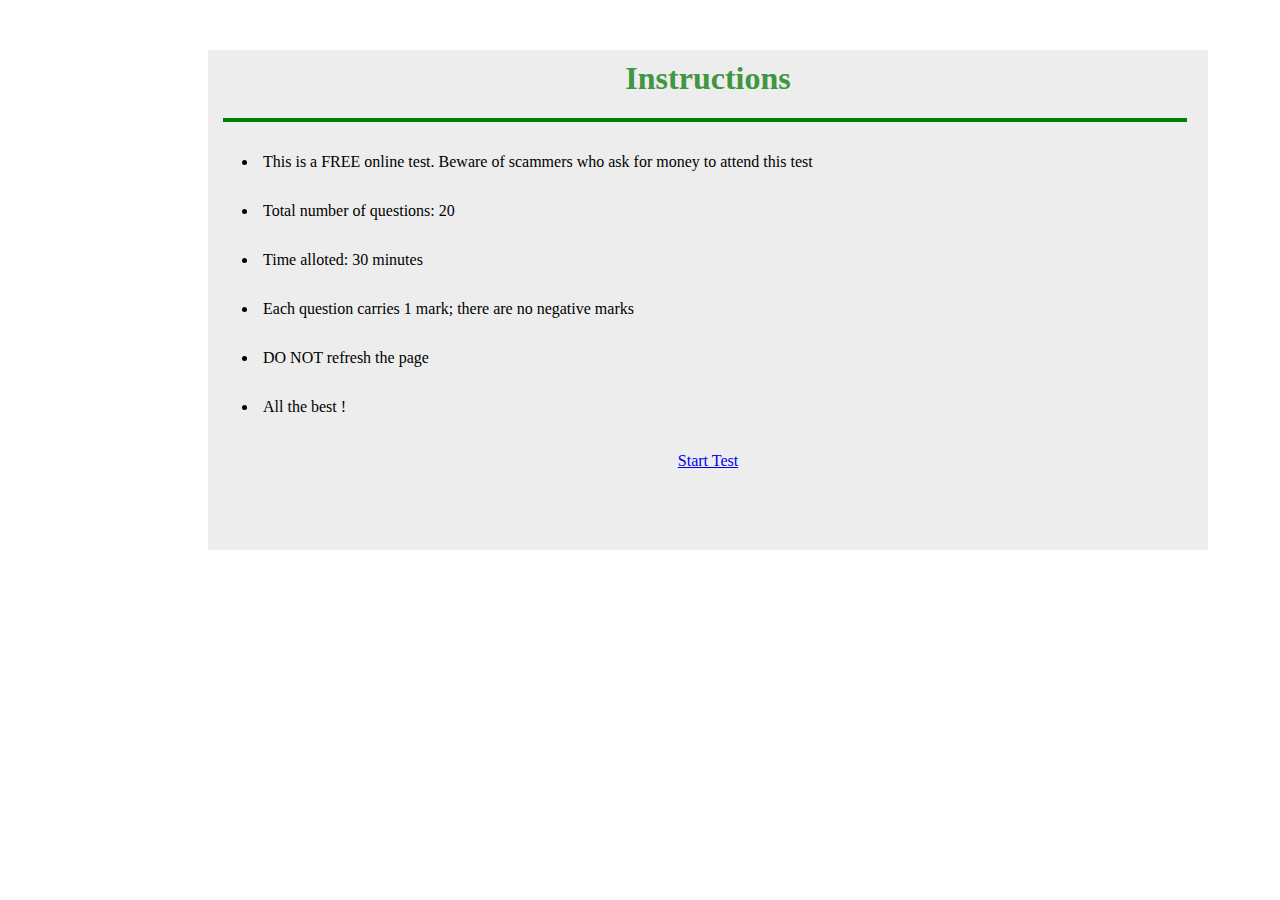
<file: question format/instruction.html>
<!DOCTYPE html>
<html lang="en">
<head>
    <meta charset="UTF-8">
    <meta name="viewport" content="width=device-width, initial-scale=1.0">
    <title>Document</title>
    <link href="https://cdn.jsdelivr.net/npm/bootstrap@5.0.2/dist/css/bootstrap.min.css" rel="stylesheet" integrity="sha384-EVSTQN3/azprG1Anm3QDgpJLIm9Nao0Yz1ztcQTwFspd3yD65VohhpuuCOmLASjC" crossorigin="anonymous">
    <script src="https://cdn.jsdelivr.net/npm/bootstrap@5.0.2/dist/js/bootstrap.bundle.min.js" integrity="sha384-MrcW6ZMFYlzcLA8Nl+NtUVF0sA7MsXsP1UyJoMp4YLEuNSfAP+JcXn/tWtIaxVXM" crossorigin="anonymous"></script>  
    <link rel="stylesheet" href="../question format/instruction.css">

</head>
<body>
 <div class="container1">
  <div class="container2">
        <h1> Instructions</h1>
    </div>
    <div id="horizontal-line">
        <hr>
    </div>
    <div class="container3">
       <ul>
        <li>This is a FREE online test. Beware of scammers who ask for money to attend this test</li>
        <li>Total number of questions: 20</li>
        <li>Time alloted: 30 minutes</li>
        <li>Each question carries 1 mark; there are no negative marks</li>
        <li>DO NOT refresh the page</li>
        <li>All the best !</li>
       </ul>
    </div>
    <div class="container4">
        <a href="../questions database/main.html" class="btn btn-primary btn-lg">Start Test</a>
  </div> 
 </div>
</body>
</html>
</file>
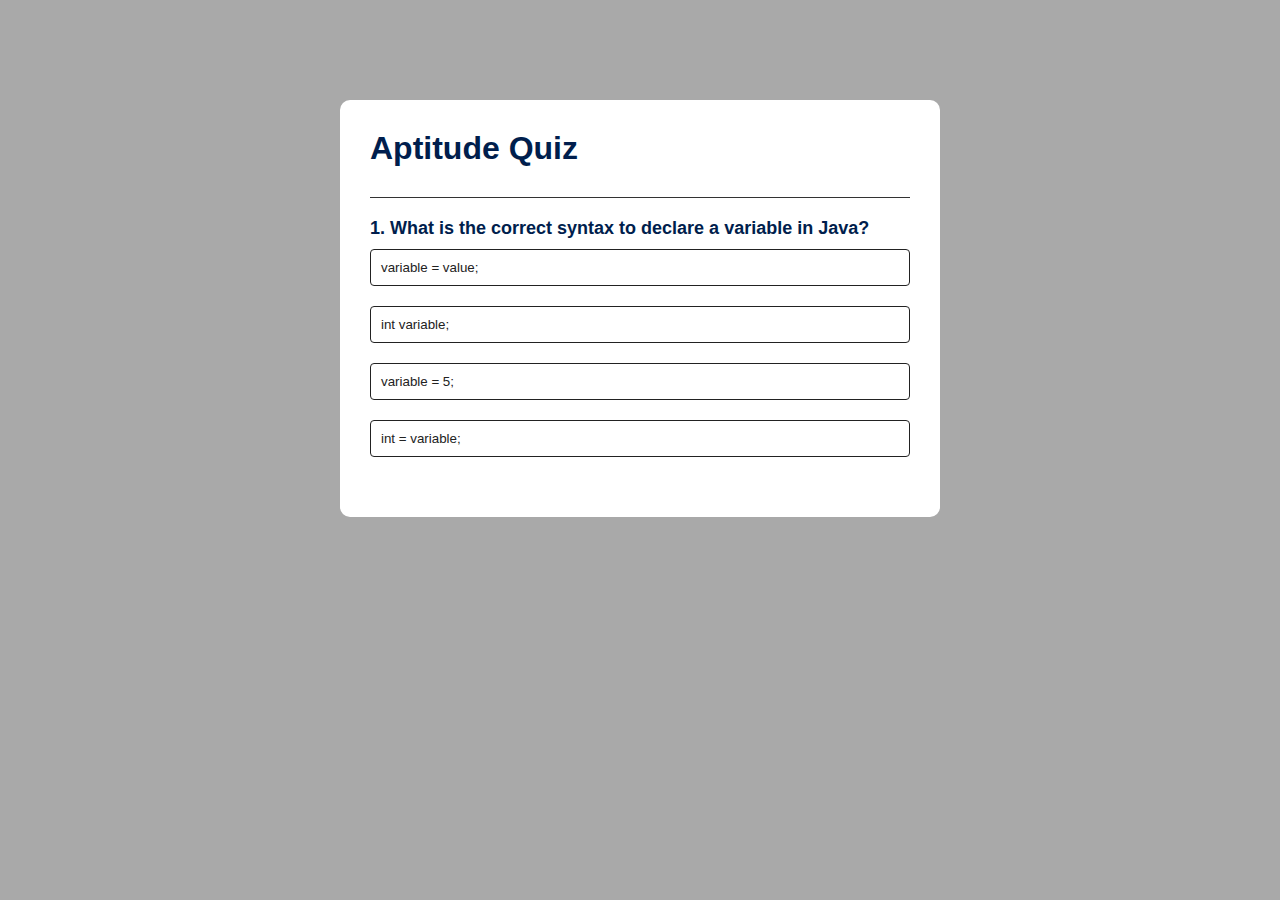
<file: questions database/javaques.html>
<!DOCTYPE html>
<html lang="en">
<head>
    <meta charset="UTF-8">
    <meta name="viewport" content="width=device-width, initial-scale=1.0">
    <title>Document</title>
    <link href="https://cdn.jsdelivr.net/npm/bootstrap@5.0.2/dist/css/bootstrap.min.css" rel="stylesheet" integrity="sha384-EVSTQN3/azprG1Anm3QDgpJLIm9Nao0Yz1ztcQTwFspd3yD65VohhpuuCOmLASjC" crossorigin="anonymous">
    <script src="https://cdn.jsdelivr.net/npm/bootstrap@5.0.2/dist/js/bootstrap.bundle.min.js" integrity="sha384-MrcW6ZMFYlzcLA8Nl+NtUVF0sA7MsXsP1UyJoMp4YLEuNSfAP+JcXn/tWtIaxVXM" crossorigin="anonymous"></script>
    <link rel="stylesheet" href="https://cdnjs.cloudflare.com/ajax/libs/font-awesome/5.15.3/css/all.min.css">
    <link rel="stylesheet" href="https://cdnjs.cloudflare.com/ajax/libs/font-awesome/4.7.0/css/font-awesome.min.css">  
    <link href="../question format/Question.css" rel="stylesheet">
</head>
<body>
    <div class="app">
        <h1>Aptitude Quiz</h1>
        <div class="quiz">
            <h3 id="question">Question</h3>
            <div id="answer-buttons">
                <button class="btn">Answer1</button>
                <button class="btn">Answer2</button>
                <button class="btn">Answer3</button>
                <button class="btn">Answer4</button>
            </div>
            <button id="next-btn">Next</button>
        </div>
    </div>
    <script >
const questions = [
    {
        question: "What is the correct syntax to declare a variable in Java?",
        answers: [
            { text: "variable = value;", correct: false },
            { text: "int variable;", correct: true },
            { text: "variable = 5;", correct: false },
            { text: "int = variable;", correct: false },
        ]
    },
    {
        question: "Which keyword is used to create a constant variable in Java?",
        answers: [
            { text: "static", correct: false },
            { text: "final", correct: true },
            { text: "constant", correct: false },
            { text: "const", correct: false },
        ]
    },
    {
        question: "What is the output of the following code snippet?\n\npublic class Test {\n   public static void main(String[] args) {\n       int x = 5;\n       System.out.println(x++);\n   }\n}",
        answers: [
            { text: "5", correct: true },
            { text: "6", correct: false },
            { text: "4", correct: false },
            { text: "The code will not compile.", correct: false },
        ]
    },
    {
        question: "Which data type is used to store a single character in Java?",
        answers: [
            { text: "char", correct: true },
            { text: "Character", correct: false },
            { text: "string", correct: false },
            { text: "chr", correct: false },
        ]
    },
    {
        question: "What is the correct way to initialize an array in Java?",
        answers: [
            { text: "int arr[] = new int[5];", correct: true },
            { text: "int arr[5];", correct: false },
            { text: "int arr() = new int[5];", correct: false },
            { text: "int[] arr = new int(5);", correct: false },
        ]
    },
    {
        question: "Which loop is guaranteed to execute at least once in Java?",
        answers: [
            { text: "while loop", correct: false },
            { text: "do-while loop", correct: true },
            { text: "for loop", correct: false },
            { text: "repeat loop", correct: false },
        ]
    },
    {
        question: "What is the access modifier for a method that should be accessible only within its own class and subclasses?",
        answers: [
            { text: "public", correct: false },
            { text: "private", correct: false },
            { text: "protected", correct: true },
            { text: "static", correct: false },
        ]
    },
    {
        question: "Which keyword is used to create a new instance of a class in Java?",
        answers: [
            { text: "new", correct: true },
            { text: "instanceof", correct: false },
            { text: "class", correct: false },
            { text: "create", correct: false },
        ]
    },
    {
        question: "What is the correct way to write a comment in Java?",
        answers: [
            { text: "// This is a comment", correct: true },
            { text: "/* This is a comment */", correct: false },
            { text: "# This is a comment", correct: false },
            { text: "' This is a comment", correct: false },
        ]
    },
    {
        question: "Which method is called when an object is garbage collected in Java?",
        answers: [
            { text: "finalize()", correct: true },
            { text: "garbageCollect()", correct: false },
            { text: "delete()", correct: false },
            { text: "free()", correct: false },
        ]
    },
];
    </script>
    <script src="../questions database/function.js"></script>
</html>
</file>
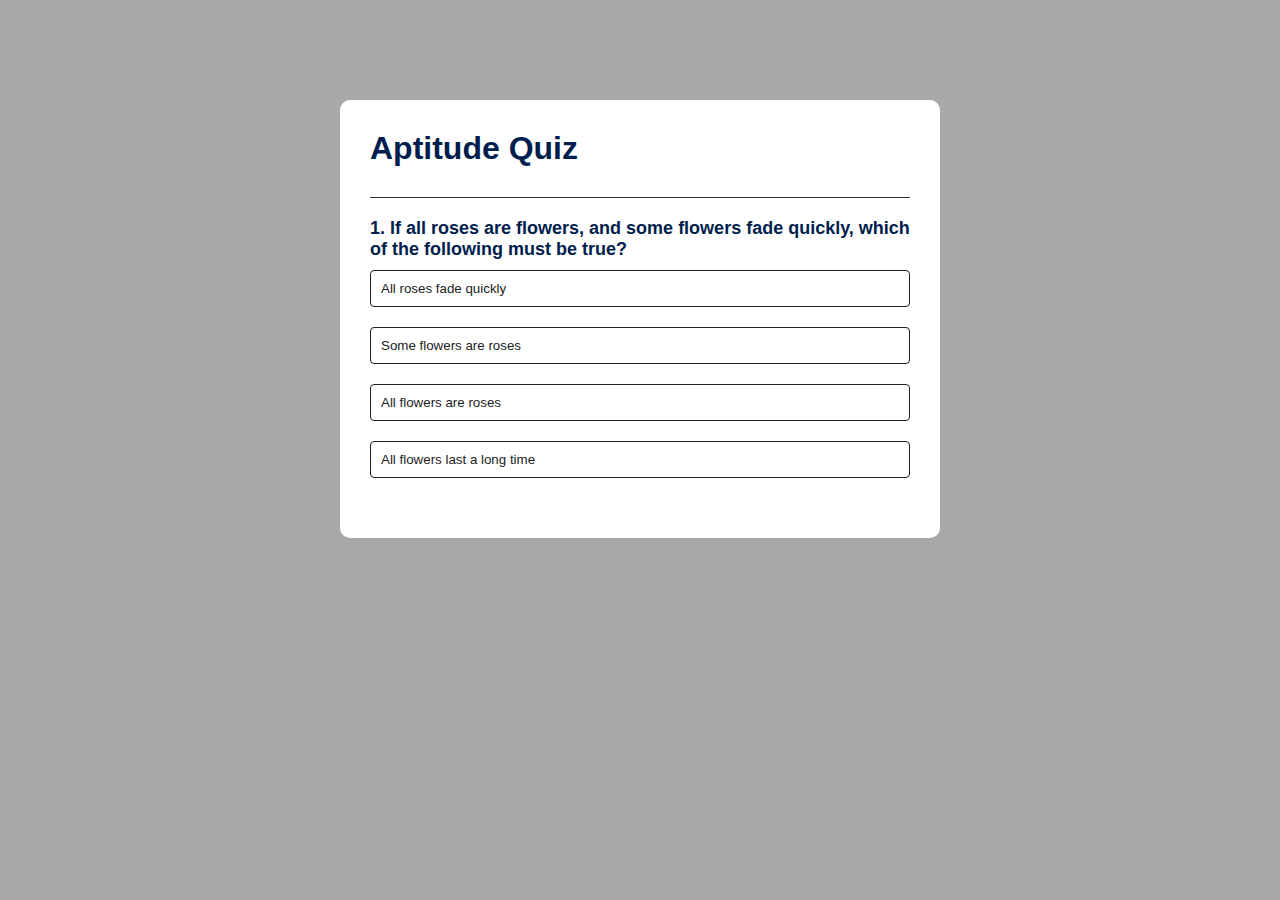
<file: questions database/logicalques.html>
<!DOCTYPE html>
<html lang="en">
<head>
    <meta charset="UTF-8">
    <meta name="viewport" content="width=device-width, initial-scale=1.0">
    <title>Document</title>
    <link href="https://cdn.jsdelivr.net/npm/bootstrap@5.0.2/dist/css/bootstrap.min.css" rel="stylesheet" integrity="sha384-EVSTQN3/azprG1Anm3QDgpJLIm9Nao0Yz1ztcQTwFspd3yD65VohhpuuCOmLASjC" crossorigin="anonymous">
    <script src="https://cdn.jsdelivr.net/npm/bootstrap@5.0.2/dist/js/bootstrap.bundle.min.js" integrity="sha384-MrcW6ZMFYlzcLA8Nl+NtUVF0sA7MsXsP1UyJoMp4YLEuNSfAP+JcXn/tWtIaxVXM" crossorigin="anonymous"></script>
    <link rel="stylesheet" href="https://cdnjs.cloudflare.com/ajax/libs/font-awesome/5.15.3/css/all.min.css">
    <link rel="stylesheet" href="https://cdnjs.cloudflare.com/ajax/libs/font-awesome/4.7.0/css/font-awesome.min.css">  
    <link href="../question format/Question.css" rel="stylesheet">
</head>
<body>
    <div class="app">
        <h1>Aptitude Quiz</h1>
        <div class="quiz">
            <h3 id="question">Question</h3>
            <div id="answer-buttons">
                <button class="btn">Answer1</button>
                <button class="btn">Answer2</button>
                <button class="btn">Answer3</button>
                <button class="btn">Answer4</button>
            </div>
            <button id="next-btn">Next</button>
        </div>
    </div>
    <script >

const questions = [
    {
        question: "If all roses are flowers, and some flowers fade quickly, which of the following must be true?",
        answers: [
            { text: "All roses fade quickly", correct: false },
            { text: "Some flowers are roses", correct: true },
            { text: "All flowers are roses", correct: false },
            { text: "All flowers last a long time", correct: false },
        ]
    },
    {
        question: "Which number is the odd one out: 9, 25, 36, 49, 64?",
        answers: [
            { text: "9", correct: false },
            { text: "25", correct: false },
            { text: "36", correct: true },
            { text: "49", correct: false },
        ]
    },
    {
        question: "If A is taller than B, and B is taller than C, which of the following statements must be true?",
        answers: [
            { text: "A is the tallest", correct: false },
            { text: "B is the tallest", correct: false },
            { text: "C is the shortest", correct: true },
            { text: "A is the shortest", correct: false },
        ]
    },
    {
        question: "If all cats can jump and some animals can jump, which of the following is true?",
        answers: [
            { text: "All animals can jump", correct: false },
            { text: "All animals are cats", correct: false },
            { text: "All cats can jump", correct: true },
            { text: "All jumping animals are cats", correct: false },
        ]
    },
    {
        question: "John is older than Mary. Mary is older than Tom. Which of the following statements must be true?",
        answers: [
            { text: "John is the oldest", correct: false },
            { text: "Tom is the youngest", correct: true },
            { text: "Mary is the oldest", correct: false },
            { text: "Tom is older than John", correct: false },
        ]
    },
    {
        question: "If no dogs are cats and all cats are birds, which of the following must be true?",
        answers: [
            { text: "No dogs are birds", correct: true },
            { text: "Some cats are dogs", correct: false },
            { text: "All dogs are birds", correct: false },
            { text: "Some birds are dogs", correct: false },
        ]
    },
    {
        question: "Which letter comes next in the sequence: A, C, E, G, ____?",
        answers: [
            { text: "H", correct: false },
            { text: "I", correct: true },
            { text: "F", correct: false },
            { text: "J", correct: false },
        ]
    },
    {
        question: "If X = 10, Y = 5, and Z = 3, what is the value of X - Y + Z?",
        answers: [
            { text: "8", correct: true },
            { text: "9", correct: false },
            { text: "10", correct: false },
            { text: "7", correct: false },
        ]
    },
    {
        question: "Which shape completes the pattern: ◻ ◻ ◻ ◻ ◻?",
        answers: [
            { text: "◼", correct: false },
            { text: "◻", correct: false },
            { text: "△", correct: false },
            { text: "⬜", correct: true },
        ]
    },
    {
        question: "If all books are pens and some pens are papers, which of the following is true?",
        answers: [
            { text: "Some papers are books", correct: true },
            { text: "All papers are pens", correct: false },
            { text: "All books are papers", correct: false },
            { text: "All pens are books", correct: false },
        ]
    },
];
    </script>
    <script src="../questions database/function.js"></script>
</html>
</file>
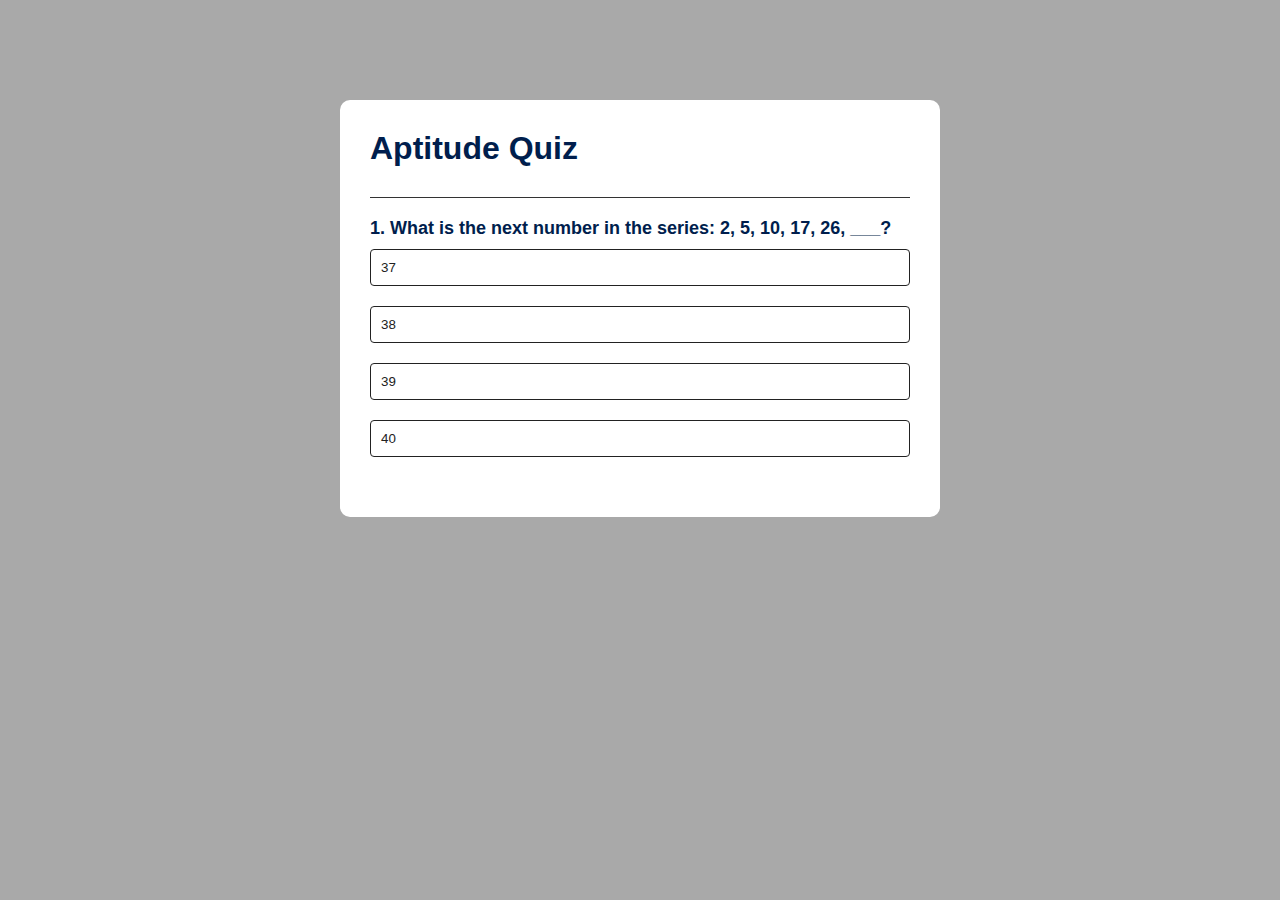
<file: questions database/main.html>
<!DOCTYPE html>
<html lang="en">
<head>
    <meta charset="UTF-8">
    <meta name="viewport" content="width=device-width, initial-scale=1.0">
    <title>Document</title>
    <link href="https://cdn.jsdelivr.net/npm/bootstrap@5.0.2/dist/css/bootstrap.min.css" rel="stylesheet" integrity="sha384-EVSTQN3/azprG1Anm3QDgpJLIm9Nao0Yz1ztcQTwFspd3yD65VohhpuuCOmLASjC" crossorigin="anonymous">
    <script src="https://cdn.jsdelivr.net/npm/bootstrap@5.0.2/dist/js/bootstrap.bundle.min.js" integrity="sha384-MrcW6ZMFYlzcLA8Nl+NtUVF0sA7MsXsP1UyJoMp4YLEuNSfAP+JcXn/tWtIaxVXM" crossorigin="anonymous"></script>
    <link rel="stylesheet" href="https://cdnjs.cloudflare.com/ajax/libs/font-awesome/5.15.3/css/all.min.css">
    <link rel="stylesheet" href="https://cdnjs.cloudflare.com/ajax/libs/font-awesome/4.7.0/css/font-awesome.min.css">  
    <link href="../question format/Question.css" rel="stylesheet">
</head>
<body>
    <div class="app">
        <h1>Aptitude Quiz</h1>
        <div class="quiz">
            <h3 id="question">Question</h3>
            <div id="answer-buttons">
                <button class="btn">Answer1</button>
                <button class="btn">Answer2</button>
                <button class="btn">Answer3</button>
                <button class="btn">Answer4</button>
            </div>
            <button id="next-btn">Next</button>
        </div>
    </div>
    <script >
        
        const questions = [
    {
        question: "What is the next number in the series: 2, 5, 10, 17, 26, ___?",
        answers: [
            { text: "37", correct: true },
            { text: "38", correct: false },
            { text: "39", correct: false },
            { text: "40", correct: false },
        ]
    },
    {
        question: "If A = 1, B = 2, C = 3, and so on up to Z = 26, what is the sum of the letters in the word 'APTITUDE'?",
        answers: [
            { text: "77", correct: false },
            { text: "83", correct: true },
            { text: "89", correct: false },
            { text: "95", correct: false },
        ]
    },
    {
        question: "The sum of the ages of John and Mary is 50. If John is twice as old as Mary was when John was the age that Mary is now, how old is Mary?",
        answers: [
            { text: "20", correct: true },
            { text: "25", correct: false },
            { text: "30", correct: false },
            { text: "35", correct: false },
        ]
    },
    {
        question: "A train travels 240 km in 4 hours. If it continues at the same speed, how many additional hours will it take to cover 360 km?",
        answers: [
            { text: "4", correct: false },
            { text: "5", correct: true },
            { text: "6", correct: false },
            { text: "7", correct: false },
        ]
    },
    {
        question: "What is the missing number in the following sequence: 3, 9, 27, 81, ___?",
        answers: [
            { text: "161", correct: false },
            { text: "243", correct: true },
            { text: "289", correct: false },
            { text: "324", correct: false },
        ]
    },
    {
        question: "A clock gains 2 minutes every hour. If the clock is set to the correct time at 12:00 PM, what time will it show after 6 hours?",
        answers: [
            { text: "6:08 PM", correct: false },
            { text: "6:10 PM", correct: false },
            { text: "6:12 PM", correct: true },
            { text: "6:14 PM", correct: false },
        ]
    },
    {
        question: "If x^2 - 4x + 4 = 0, what is the value of x?",
        answers: [
            { text: "2", correct: true },
            { text: "3", correct: false },
            { text: "4", correct: false },
            { text: "5", correct: false },
        ]
    },
    {
        question: "In a class of 40 students, 60% are boys and the rest are girls. If 25% of the boys and 40% of the girls scored above 90% in a test, how many students scored above 90%?",
        answers: [
            { text: "12", correct: false },
            { text: "14", correct: true },
            { text: "16", correct: false },
            { text: "18", correct: false },
        ]
    },
    {
        question: "A shopkeeper offers a 10% discount on the marked price of a shirt. If the discounted price is $45, what was the original marked price?",
        answers: [
            { text: "$50", correct: false },
            { text: "$55", correct: false },
            { text: "$60", correct: true },
            { text: "$65", correct: false },
        ]
    },
    {
        question: "If LOGIC is coded as MPOHD, how is GPT-3 coded?",
        answers: [
            { text: "HRW-3", correct: false },
            { text: "HPU-3", correct: false },
            { text: "HQV-3", correct: false },
            { text: "HRV-3", correct: true },
        ]
    },
    {
        question: "A rectangular field has a length of 30 meters and a diagonal of 34 meters. What is the width of the field?",
        answers: [
            { text: "6 meters", correct: false },
            { text: "8 meters", correct: false },
            { text: "10 meters", correct: true },
            { text: "12 meters", correct: false },
        ]
    },
    {
        question: "A group of friends shared a pizza equally. If each person ate 2 slices, 8 slices were left. How many friends were there in total?",
        answers: [
            { text: "6", correct: false },
            { text: "8", correct: true },
            { text: "10", correct: false },
            { text: "12", correct: false },
        ]
    },
    {
        question: "The sum of the first 50 odd numbers is equal to:",
        answers: [
            { text: "1250", correct: false },
            { text: "2500", correct: false },
            { text: "3750", correct: true },
            { text: "5000", correct: false },
        ]
    },
    {
        question: "If the day after tomorrow is three days after Friday, what day is it today?",
        answers: [
            { text: "Monday", correct: false },
            { text: "Tuesday", correct: false },
            { text: "Wednesday", correct: false },
            { text: "Thursday", correct: true },
        ]
    },
    {
        question: "In a race of 500 meters, A finishes 100 meters ahead of B. If A's speed is 8 m/s, what is B's speed?",
        answers: [
            { text: "6 m/s", correct: true },
            { text: "6.5 m/s", correct: false },
            { text: "7 m/s", correct: false },
            { text: "7.5 m/s", correct: false },
        ]
    },
    {
        question: "What is the average of the first 25 prime numbers?",
        answers: [
            { text: "42.4", correct: false },
            { text: "45.2", correct: false },
            { text: "47.8", correct: false },
            { text: "50.6", correct: true },
        ]
    },
    {
        question: "If 2x + 3y = 12 and 5x - y = 8, what is the value of x + y?",
        answers: [
            { text: "2", correct: true },
            { text: "3", correct: false },
            { text: "4", correct: false },
            { text: "5", correct: false },
        ]
    },
    {
        question: "The sum of three consecutive odd integers is 105. What is the largest of the three integers?",
        answers: [
            { text: "33", correct: false },
            { text: "35", correct: false },
            { text: "37", correct: false },
            { text: "39", correct: true },
        ]
    },
    {
        question: "A square piece of paper is folded in half vertically and then folded in half horizontally. If a hole is punched through the folded paper, how many holes will appear when the paper is unfolded?",
        answers: [
            { text: "1", correct: false },
            { text: "2", correct: false },
            { text: "3", correct: false },
            { text: "4", correct: true },
        ]
    },
    {
        question: "If a basketball costs $20 and a baseball costs $10, and the total cost of 3 basketballs and 5 baseballs is $110, what is the cost of 2 basketballs and 4 baseballs?",
        answers: [
            { text: "$70", correct: false },
            { text: "$75", correct: false },
            { text: "$80", correct: true },
            { text: "$85", correct: false },
        ]
    },
];

    </script>
    <script src="../questions database/function.js"></script>
</html>
</file>
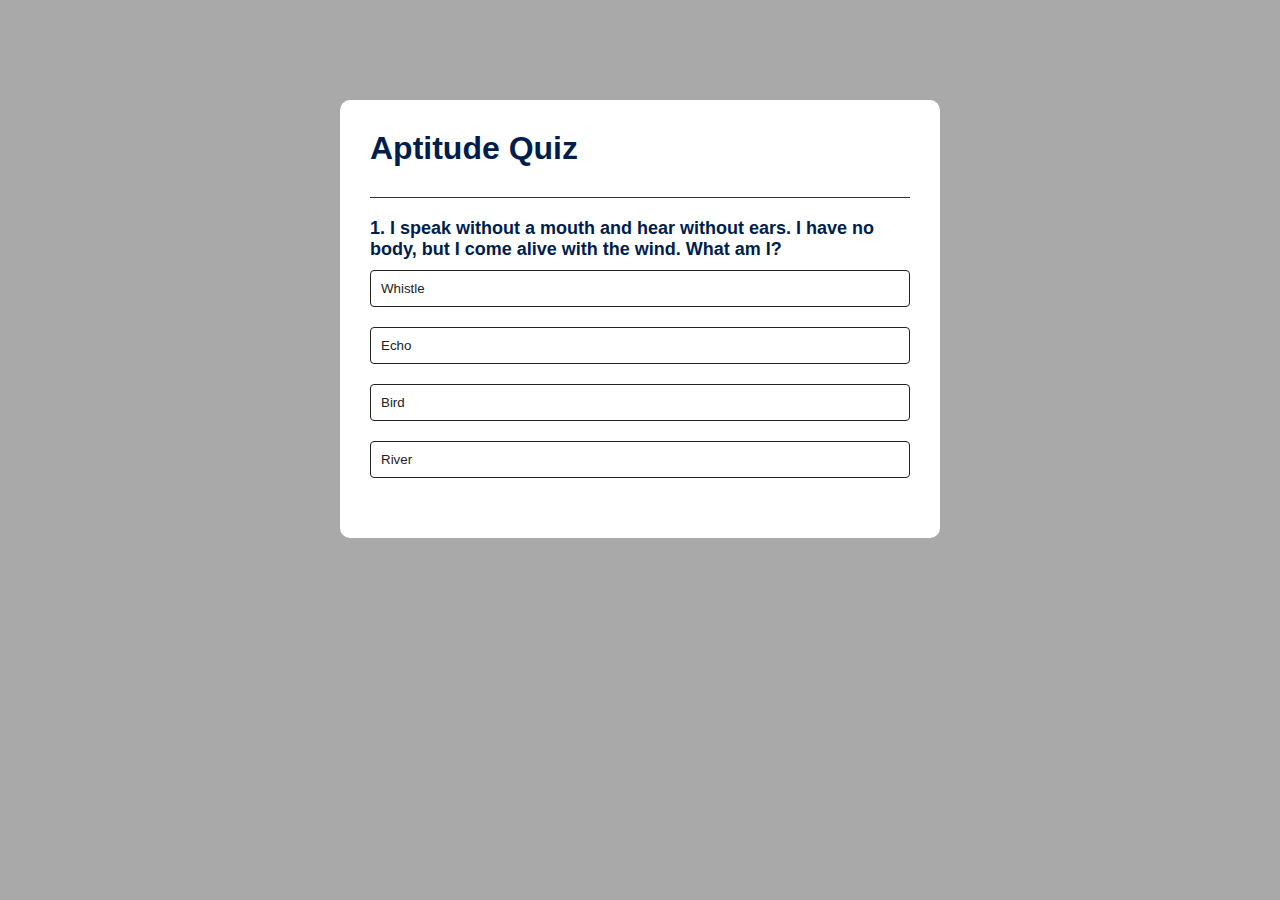
<file: questions database/puzzleques.html>
<!DOCTYPE html>
<html lang="en">
<head>
    <meta charset="UTF-8">
    <meta name="viewport" content="width=device-width, initial-scale=1.0">
    <title>Document</title>
    <link href="https://cdn.jsdelivr.net/npm/bootstrap@5.0.2/dist/css/bootstrap.min.css" rel="stylesheet" integrity="sha384-EVSTQN3/azprG1Anm3QDgpJLIm9Nao0Yz1ztcQTwFspd3yD65VohhpuuCOmLASjC" crossorigin="anonymous">
    <script src="https://cdn.jsdelivr.net/npm/bootstrap@5.0.2/dist/js/bootstrap.bundle.min.js" integrity="sha384-MrcW6ZMFYlzcLA8Nl+NtUVF0sA7MsXsP1UyJoMp4YLEuNSfAP+JcXn/tWtIaxVXM" crossorigin="anonymous"></script>
    <link rel="stylesheet" href="https://cdnjs.cloudflare.com/ajax/libs/font-awesome/5.15.3/css/all.min.css">
    <link rel="stylesheet" href="https://cdnjs.cloudflare.com/ajax/libs/font-awesome/4.7.0/css/font-awesome.min.css">  
    <link href="../question format/Question.css" rel="stylesheet">
</head>
<body>
    <div class="app">
        <h1>Aptitude Quiz</h1>
        <div class="quiz">
            <h3 id="question">Question</h3>
            <div id="answer-buttons">
                <button class="btn">Answer1</button>
                <button class="btn">Answer2</button>
                <button class="btn">Answer3</button>
                <button class="btn">Answer4</button>
            </div>
            <button id="next-btn">Next</button>
        </div>
    </div>
    <script >

const questions = [
    {
        question: "I speak without a mouth and hear without ears. I have no body, but I come alive with the wind. What am I?",
        answers: [
            { text: "Whistle", correct: true },
            { text: "Echo", correct: false },
            { text: "Bird", correct: false },
            { text: "River", correct: false },
        ]
    },
    {
        question: "What comes once in a minute, twice in a moment, but never in a thousand years?",
        answers: [
            { text: "Letter 'm'", correct: true },
            { text: "Number '1'", correct: false },
            { text: "Word 'time'", correct: false },
            { text: "Word 'always'", correct: false },
        ]
    },
    {
        question: "I have keys but open no locks. I have space but no room. You can enter, but you can't go outside. What am I?",
        answers: [
            { text: "Computer", correct: false },
            { text: "Keyboard", correct: true },
            { text: "Book", correct: false },
            { text: "Clock", correct: false },
        ]
    },
    {
        question: "What has a heart that doesn't beat?",
        answers: [
            { text: "Bird", correct: false },
            { text: "Artichoke", correct: true },
            { text: "Flower", correct: false },
            { text: "Machine", correct: false },
        ]
    },
    {
        question: "I am taken from a mine, and shut up in a wooden case, from which I am never released, and yet I am used by almost every person. What am I?",
        answers: [
            { text: "Gold", correct: false },
            { text: "Diamond", correct: false },
            { text: "Pencil lead", correct: true },
            { text: "Ink", correct: false },
        ]
    },
    {
        question: "What has an eye but cannot see?",
        answers: [
            { text: "Camera", correct: true },
            { text: "Fish", correct: false },
            { text: "Tornado", correct: false },
            { text: "Hurricane", correct: false },
        ]
    },
    {
        question: "What has keys but can't open locks?",
        answers: [
            { text: "Piano", correct: true },
            { text: "Keyboard", correct: false },
            { text: "Treasure chest", correct: false },
            { text: "Map", correct: false },
        ]
    },
    {
        question: "I am taken from a mine and shut up in a wooden case, from which I am never released, and yet I am used by many. What am I?",
        answers: [
            { text: "Diamond", correct: false },
            { text: "Air", correct: true },
            { text: "Gold", correct: false },
            { text: "Gas", correct: false },
        ]
    },
    {
        question: "The more you take, the more you leave behind. What am I?",
        answers: [
            { text: "Footsteps", correct: true },
            { text: "Breath", correct: false },
            { text: "Air", correct: false },
            { text: "Thoughts", correct: false },
        ]
    },
    {
        question: "What has a head, a tail, but no body?",
        answers: [
            { text: "Coin", correct: true },
            { text: "Snake", correct: false },
            { text: "Fish", correct: false },
            { text: "Lizard", correct: false },
        ]
    },
];
    </script>
    <script src="../questions database/function.js"></script>
</html>
</file>
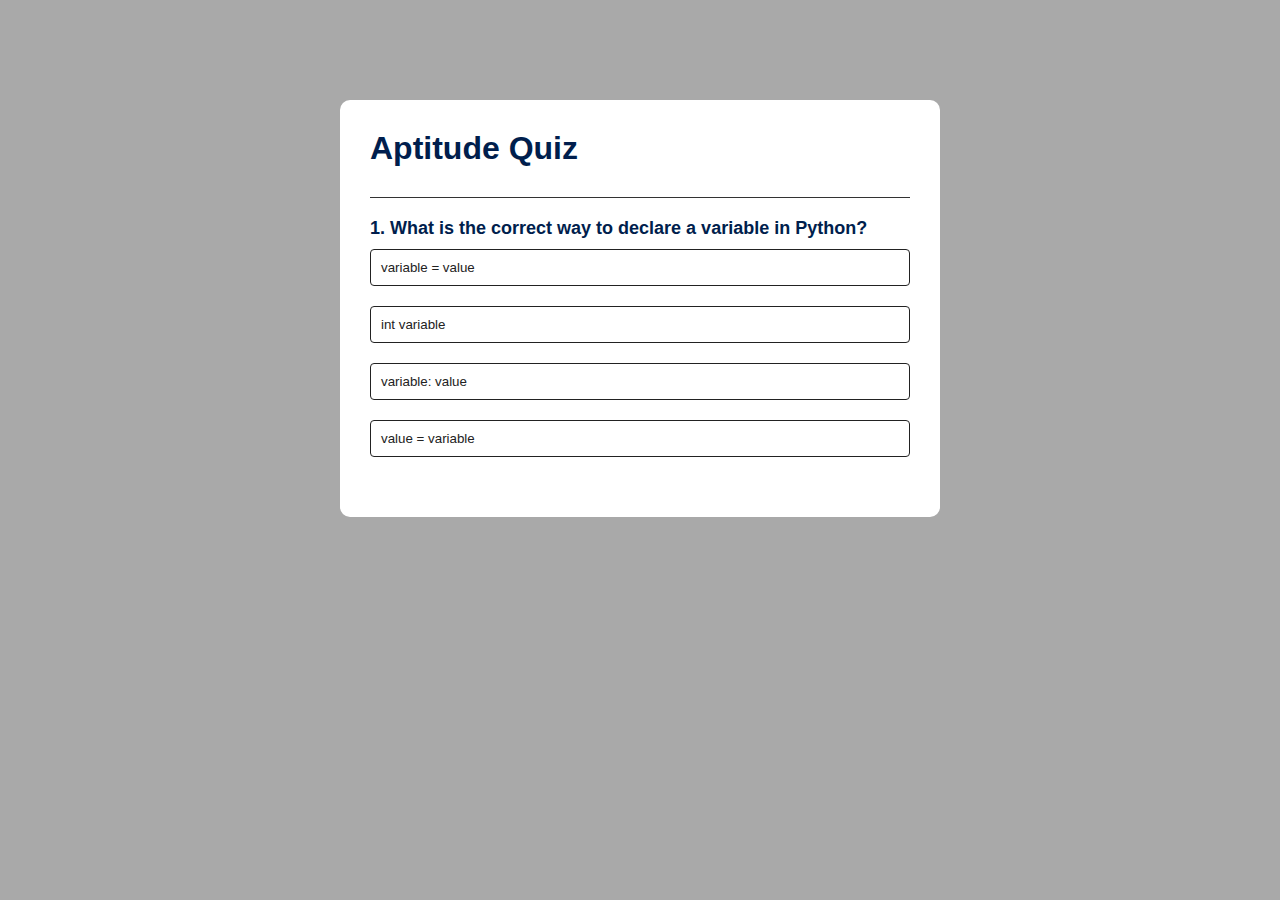
<file: questions database/pythonques.html>
<!DOCTYPE html>
<html lang="en">
<head>
    <meta charset="UTF-8">
    <meta name="viewport" content="width=device-width, initial-scale=1.0">
    <title>Document</title>
    <link href="https://cdn.jsdelivr.net/npm/bootstrap@5.0.2/dist/css/bootstrap.min.css" rel="stylesheet" integrity="sha384-EVSTQN3/azprG1Anm3QDgpJLIm9Nao0Yz1ztcQTwFspd3yD65VohhpuuCOmLASjC" crossorigin="anonymous">
    <script src="https://cdn.jsdelivr.net/npm/bootstrap@5.0.2/dist/js/bootstrap.bundle.min.js" integrity="sha384-MrcW6ZMFYlzcLA8Nl+NtUVF0sA7MsXsP1UyJoMp4YLEuNSfAP+JcXn/tWtIaxVXM" crossorigin="anonymous"></script>
    <link rel="stylesheet" href="https://cdnjs.cloudflare.com/ajax/libs/font-awesome/5.15.3/css/all.min.css">
    <link rel="stylesheet" href="https://cdnjs.cloudflare.com/ajax/libs/font-awesome/4.7.0/css/font-awesome.min.css">  
    <link href="../question format/Question.css" rel="stylesheet">
</head>
<body>
    <div class="app">
        <h1>Aptitude Quiz</h1>
        <div class="quiz">
            <h3 id="question">Question</h3>
            <div id="answer-buttons">
                <button class="btn">Answer1</button>
                <button class="btn">Answer2</button>
                <button class="btn">Answer3</button>
                <button class="btn">Answer4</button>
            </div>
            <button id="next-btn">Next</button>
        </div>
    </div>
    <script >

const questions = [
    {
        question: "What is the correct way to declare a variable in Python?",
        answers: [
            { text: "variable = value", correct: true },
            { text: "int variable", correct: false },
            { text: "variable: value", correct: false },
            { text: "value = variable", correct: false },
        ]
    },
    {
        question: "Which data type is used to store a sequence of characters in Python?",
        answers: [
            { text: "int", correct: false },
            { text: "string", correct: true },
            { text: "char", correct: false },
            { text: "list", correct: false },
        ]
    },
    {
        question: "What will the following code print?\n\nx = 5\ny = 2\nprint(x / y)",
        answers: [
            { text: "7", correct: false },
            { text: "2.5", correct: true },
            { text: "2", correct: false },
            { text: "2.0", correct: false },
        ]
    },
    {
        question: "In Python, what is the result of the expression: 3 + 2 * 4?",
        answers: [
            { text: "20", correct: false },
            { text: "14", correct: false },
            { text: "11", correct: true },
            { text: "9", correct: false },
        ]
    },
    {
        question: "What is the correct way to write a single-line comment in Python?",
        answers: [
            { text: "// This is a comment", correct: false },
            { text: "# This is a comment", correct: true },
            { text: "/* This is a comment */", correct: false },
            { text: "' This is a comment", correct: false },
        ]
    },
    {
        question: "Which loop is used to iterate over a sequence (such as a list or string) in Python?",
        answers: [
            { text: "while loop", correct: false },
            { text: "do-while loop", correct: false },
            { text: "for loop", correct: true },
            { text: "repeat loop", correct: false },
        ]
    },
    {
        question: "In Python, how do you check the number of elements in a list?",
        answers: [
            { text: "list.size()", correct: false },
            { text: "list.length()", correct: false },
            { text: "len(list)", correct: true },
            { text: "list.count()", correct: false },
        ]
    },
    {
        question: "Which method is used to remove an element from a list in Python?",
        answers: [
            { text: "remove()", correct: true },
            { text: "delete()", correct: false },
            { text: "pop()", correct: false },
            { text: "discard()", correct: false },
        ]
    },
    {
        question: "What is the output of the following code snippet?\n\nx = [1, 2, 3]\nprint(x[1])",
        answers: [
            { text: "1", correct: false },
            { text: "2", correct: true },
            { text: "3", correct: false },
            { text: "[1, 2, 3]", correct: false },
        ]
    },
    {
        question: "In Python, what is the keyword used to define a function?",
        answers: [
            { text: "method", correct: false },
            { text: "define", correct: false },
            { text: "def", correct: true },
            { text: "function", correct: false },
        ]
    },
];
    </script>
    <script src="../questions database/function.js"></script>
</html>
</file>
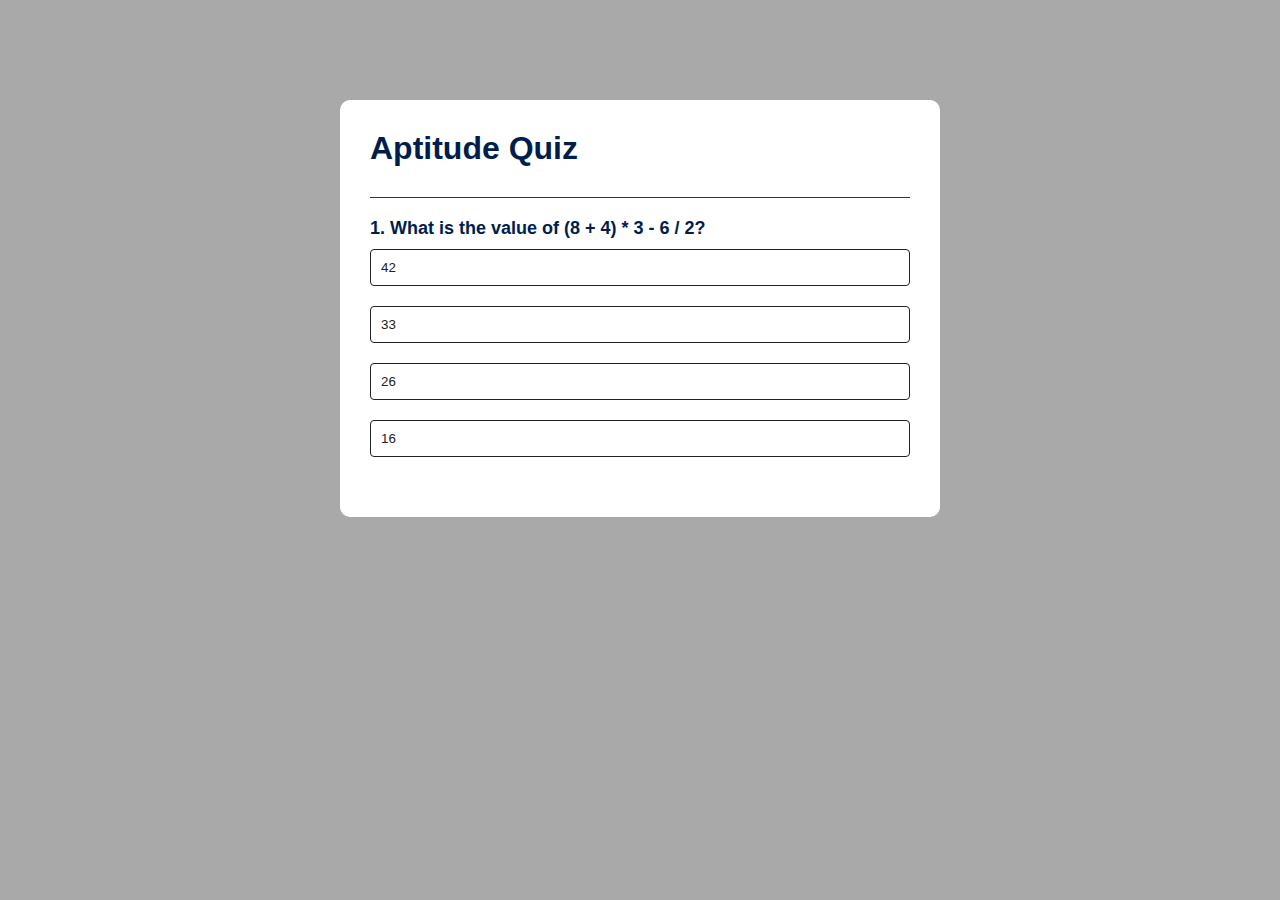
<file: questions database/quantitativeques.html>
<!DOCTYPE html>
<html lang="en">
<head>
    <meta charset="UTF-8">
    <meta name="viewport" content="width=device-width, initial-scale=1.0">
    <title>Document</title>
    <link href="https://cdn.jsdelivr.net/npm/bootstrap@5.0.2/dist/css/bootstrap.min.css" rel="stylesheet" integrity="sha384-EVSTQN3/azprG1Anm3QDgpJLIm9Nao0Yz1ztcQTwFspd3yD65VohhpuuCOmLASjC" crossorigin="anonymous">
    <script src="https://cdn.jsdelivr.net/npm/bootstrap@5.0.2/dist/js/bootstrap.bundle.min.js" integrity="sha384-MrcW6ZMFYlzcLA8Nl+NtUVF0sA7MsXsP1UyJoMp4YLEuNSfAP+JcXn/tWtIaxVXM" crossorigin="anonymous"></script>
    <link rel="stylesheet" href="https://cdnjs.cloudflare.com/ajax/libs/font-awesome/5.15.3/css/all.min.css">
    <link rel="stylesheet" href="https://cdnjs.cloudflare.com/ajax/libs/font-awesome/4.7.0/css/font-awesome.min.css">  
    <link href="../question format/Question.css" rel="stylesheet">
</head>
<body>
    <div class="app">
        <h1>Aptitude Quiz</h1>
        <div class="quiz">
            <h3 id="question">Question</h3>
            <div id="answer-buttons">
                <button class="btn">Answer1</button>
                <button class="btn">Answer2</button>
                <button class="btn">Answer3</button>
                <button class="btn">Answer4</button>
            </div>
            <button id="next-btn">Next</button>
        </div>
    </div>
    <script >
const questions = [
    {
        question: "What is the value of (8 + 4) * 3 - 6 / 2?",
        answers: [
            { text: "42", correct: false },
            { text: "33", correct: true },
            { text: "26", correct: false },
            { text: "16", correct: false },
        ]
    },
    {
        question: "If a shirt costs $40 after a 20% discount, what was the original price of the shirt?",
        answers: [
            { text: "$48", correct: true },
            { text: "$50", correct: false },
            { text: "$52", correct: false },
            { text: "$45", correct: false },
        ]
    },
    {
        question: "The sum of three consecutive even numbers is 114. What is the largest among them?",
        answers: [
            { text: "38", correct: false },
            { text: "40", correct: false },
            { text: "42", correct: false },
            { text: "44", correct: true },
        ]
    },
    {
        question: "If 15 workers can complete a project in 12 days, how many days will 20 workers take to finish the same project?",
        answers: [
            { text: "6", correct: false },
            { text: "8", correct: true },
            { text: "9", correct: false },
            { text: "10", correct: false },
        ]
    },
    {
        question: "A train travels 300 km in 5 hours. What is its average speed in km/h?",
        answers: [
            { text: "45", correct: false },
            { text: "55", correct: false },
            { text: "60", correct: true },
            { text: "65", correct: false },
        ]
    },
    {
        question: "Find the missing number in the sequence: 2, 5, 11, 23, __, 95",
        answers: [
            { text: "42", correct: true },
            { text: "46", correct: false },
            { text: "47", correct: false },
            { text: "49", correct: false },
        ]
    },
    {
        question: "The area of a square is 169 square meters. What is the length of one side of the square?",
        answers: [
            { text: "10 meters", correct: false },
            { text: "12 meters", correct: false },
            { text: "13 meters", correct: true },
            { text: "14 meters", correct: false },
        ]
    },
    {
        question: "If a car depreciates by 15% annually, what will be its value after 3 years if its current value is $20,000?",
        answers: [
            { text: "$14,800", correct: false },
            { text: "$15,400", correct: true },
            { text: "$15,700", correct: false },
            { text: "$16,300", correct: false },
        ]
    },
    {
        question: "Solve for x: 4x + 7 = 31",
        answers: [
            { text: "6", correct: false },
            { text: "8", correct: false },
            { text: "9", correct: true },
            { text: "10", correct: false },
        ]
    },
    {
        question: "A shopkeeper sells an item for $540, incurring a loss of 20%. What was the cost price of the item?",
        answers: [
            { text: "$630", correct: false },
            { text: "$650", correct: true },
            { text: "$660", correct: false },
            { text: "$700", correct: false },
        ]
    },
];
    </script>
    <script src="../questions database/function.js"></script>
</html>
</file>
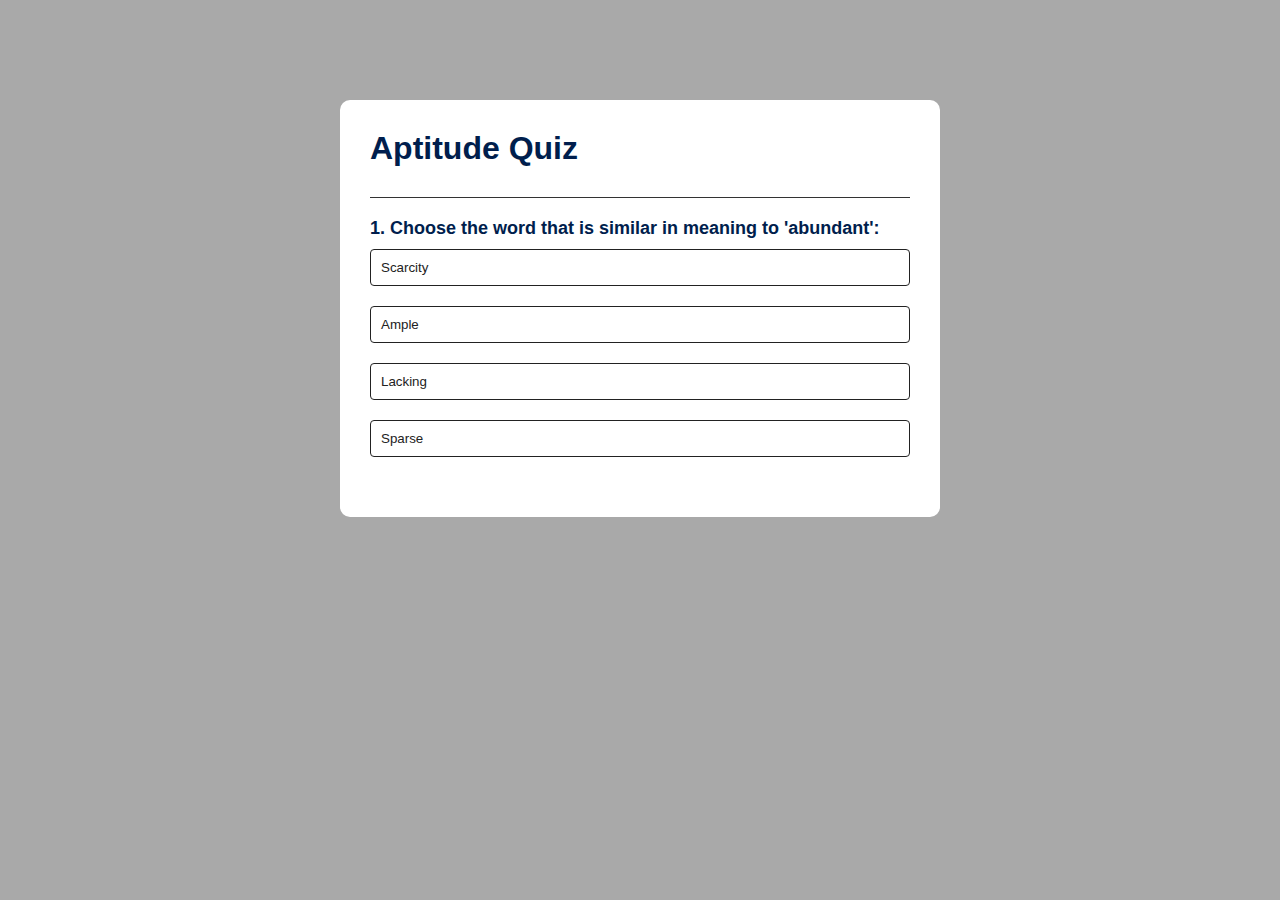
<file: questions database/verbalques.html>
<!DOCTYPE html>
<html lang="en">
<head>
    <meta charset="UTF-8">
    <meta name="viewport" content="width=device-width, initial-scale=1.0">
    <title>Document</title>
    <link href="https://cdn.jsdelivr.net/npm/bootstrap@5.0.2/dist/css/bootstrap.min.css" rel="stylesheet" integrity="sha384-EVSTQN3/azprG1Anm3QDgpJLIm9Nao0Yz1ztcQTwFspd3yD65VohhpuuCOmLASjC" crossorigin="anonymous">
    <script src="https://cdn.jsdelivr.net/npm/bootstrap@5.0.2/dist/js/bootstrap.bundle.min.js" integrity="sha384-MrcW6ZMFYlzcLA8Nl+NtUVF0sA7MsXsP1UyJoMp4YLEuNSfAP+JcXn/tWtIaxVXM" crossorigin="anonymous"></script>
    <link rel="stylesheet" href="https://cdnjs.cloudflare.com/ajax/libs/font-awesome/5.15.3/css/all.min.css">
    <link rel="stylesheet" href="https://cdnjs.cloudflare.com/ajax/libs/font-awesome/4.7.0/css/font-awesome.min.css">  
    <link href="../question format/Question.css" rel="stylesheet">
</head>
<body>
    <div class="app">
        <h1>Aptitude Quiz</h1>
        <div class="quiz">
            <h3 id="question">Question</h3>
            <div id="answer-buttons">
                <button class="btn">Answer1</button>
                <button class="btn">Answer2</button>
                <button class="btn">Answer3</button>
                <button class="btn">Answer4</button>
            </div>
            <button id="next-btn">Next</button>
        </div>
    </div>
    <script >

const questions = [
    {
        question: "Choose the word that is similar in meaning to 'abundant':",
        answers: [
            { text: "Scarcity", correct: false },
            { text: "Ample", correct: true },
            { text: "Lacking", correct: false },
            { text: "Sparse", correct: false },
        ]
    },
    {
        question: "Select the word that is opposite in meaning to 'diligent':",
        answers: [
            { text: "Lazy", correct: true },
            { text: "Industrious", correct: false },
            { text: "Careful", correct: false },
            { text: "Attentive", correct: false },
        ]
    },
    {
        question: "Identify the word that best completes the analogy: Tree is to forest as ______ is to ocean.",
        answers: [
            { text: "Drop", correct: false },
            { text: "Wave", correct: true },
            { text: "Fish", correct: false },
            { text: "Current", correct: false },
        ]
    },
    {
        question: "Choose the word that is similar in meaning to 'pinnacle':",
        answers: [
            { text: "Crest", correct: true },
            { text: "Base", correct: false },
            { text: "Valley", correct: false },
            { text: "Plateau", correct: false },
        ]
    },
    {
        question: "Select the word that is opposite in meaning to 'gloomy':",
        answers: [
            { text: "Cheerful", correct: true },
            { text: "Sad", correct: false },
            { text: "Dull", correct: false },
            { text: "Cloudy", correct: false },
        ]
    },
    {
        question: "Choose the word that is similar in meaning to 'elated':",
        answers: [
            { text: "Depressed", correct: false },
            { text: "Happy", correct: true },
            { text: "Confused", correct: false },
            { text: "Calm", correct: false },
        ]
    },
    {
        question: "Identify the word that best completes the analogy: Pen is to write as knife is to ______.",
        answers: [
            { text: "Chop", correct: true },
            { text: "Eat", correct: false },
            { text: "Cut", correct: false },
            { text: "Peel", correct: false },
        ]
    },
    {
        question: "Select the word that is opposite in meaning to 'vast':",
        answers: [
            { text: "Enormous", correct: false },
            { text: "Huge", correct: false },
            { text: "Tiny", correct: true },
            { text: "Immense", correct: false },
        ]
    },
    {
        question: "Choose the word that is similar in meaning to 'frustrate':",
        answers: [
            { text: "Satisfy", correct: false },
            { text: "Pleasure", correct: false },
            { text: "Irritate", correct: true },
            { text: "Delight", correct: false },
        ]
    },
    {
        question: "Identify the word that best completes the analogy: Earth is to planet as Moon is to ______.",
        answers: [
            { text: "Sky", correct: false },
            { text: "Star", correct: false },
            { text: "Satellite", correct: true },
            { text: "Sun", correct: false },
        ]
    },
];
    </script>
    <script src="../questions database/function.js"></script>
</html>
</file>
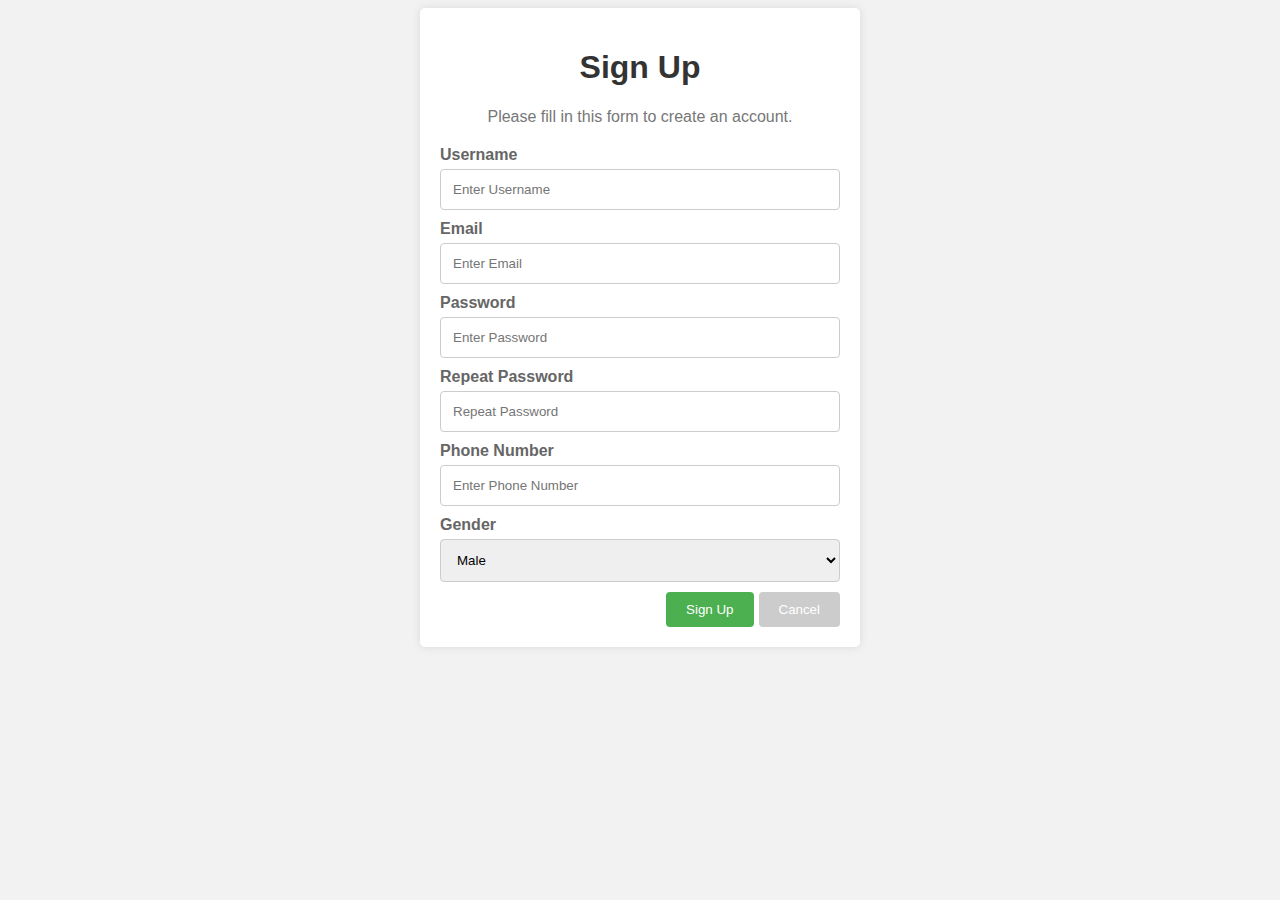
<file: signup/signup.html>
<!DOCTYPE html>
<html>
<head>
<title>Sign Up</title>
<link rel="stylesheet" href="../signup/signup.css">
</head>
<body>
<div class="container">
<h1>Sign Up</h1>
<p>Please fill in this form to create an account.</p>
<form action="signup.php" method="post">
<label for="username"><b>Username</b></label>
<input type="text" name="username" placeholder="Enter Username" required>
<label for="email"><b>Email</b></label>
<input type="text" name="email" placeholder="Enter Email" required>
<label for="psw"><b>Password</b></label>
<input type="password" name="psw" placeholder="Enter Password" required>
<label for="psw-repeat"><b>Repeat Password</b></label>
<input type="password" name="psw-repeat" placeholder="Repeat Password" required>

<label for="phone"><b>Phone Number</b></label>
<input type="text" name="phone" placeholder="Enter Phone Number" required>
<label for="gender"><b>Gender</b></label>
<select name="gender">
<option value="male">Male</option>
<option value="female">Female</option>
<option value="other">Other</option>
</select>
<div class="clearfix">
<button type="button" class="cancelbtn">Cancel</button>
<button type="submit" class="signupbtn">Sign Up</button>
</div>
</form>
</div>
</body>
</html>
</file>
<file: final code/final .css>
*{
    margin: 0px;
    padding: 0px;
    box-sizing: border-box;
}

.navbar-one{
    background-color: black;
    height: 45px;
    width: 100%;
    
    
}
.navbar-one ul{
    float: left;
    margin-left: 0;
}
.socialtop{
    float: right;
    margin-right: 0;
} 
.top-social {
    padding: 5px 15px;
}
.top-social a{
    padding: 13px;
    color: white;
    font-size: 22px;
}
.top-social a:hover{
    color: #FF7D00;
}
.navbar-one ul li{
    margin: 0;
    padding: 0;
    position: relative;
    display: inline-block;
}
.navbar-one ul li a{
    font-size: 16px;
    font-weight: 400;
    line-height: 45px;
    color: white;
    text-decoration: none;
    text-transform: uppercase;
    padding: 15px;
    letter-spacing: 1px;
}

ul li:hover{
    background-color: #FF7D00;
    color: white;
}


.navbar-two ul{
    margin-left: 220px;
}
.navbar-two{
    background-color: black;
    height: 45px;
    width: 100%;
}
.navbar-two ul li{
    margin: 0;
    padding-left: 50px;
    position: relative;
    display: inline-block;
}
.navbar-two ul li a{
    font-size: 16px;
    font-weight: 400;
    line-height: 45px;
    color: white;
    text-decoration: none;
    text-transform: uppercase;
    padding: 15px;
}

.card-body{
    background-color: white;
   
}
</file>
<file: question format/instruction.css>
.container1{
    width: 1000px;
    height: 500px;
    background: rgb(237, 237, 237);
    align-items: center;
    margin-left: 200px;
    margin-top: 50px;
}
.container1 h1{
    color: rgb(65, 150, 65);
    text-align: center;
    padding-top: 10px;
    
}

.container3 li{
    margin-top: 25px;
    margin-left: 10px;
    padding-top: 6px;
    padding-left: 5px;
}
hr 
{
    border: 2px solid green;
    margin: 20px 0;
    margin-left: 15px;
    width: 960px;
}
.container4{
    text-align: center;
    padding-top: 20px;
}
.container4 button{
    width: 150px;
    height: 50px;
}
</file>
<file: question format/Question.css>
*{
    margin: 0;
    padding: 0;
    font-family: 'Poppins', sans-serif;
    box-sizing: border-box;
}
body{
    background: darkgray;
}
.app{
    background: #fff;
    width: 90%;
    max-width: 600px;
    margin-top: 100px;
    margin-left: auto;
    margin-right: auto;
    border-radius: 10px;
    padding: 30px;
}
.app h1{
    font-weight: 25px;
    color: #001e4d;
    font-weight: 600;
    border-bottom: 1px solid #333;
    padding-bottom: 30px;
}
.quiz{
    padding: 20px 0;
}
.quiz h3{
    font-size: 18px;
    color: #001e4d;
    font-weight: 600;
}
.btn{
    background: #fff;
    color: #222;
    font-weight: 500;
    width: 100%;
    border: 1px solid#222;
    padding: 10px;
    margin: 10px 0;
    text-align: left;
    border-radius: 4px;
    cursor: pointer;
    transition: all 0.7s;
}
.btn:hover:not([disabled]){
    background: #222;
    color: #fff;
}
#next-btn{
    background: #001e4d;
    color: #fff;
    font-weight: 500;
    width: 150px;
    border: 0;
    padding: 10px;
    margin: 20px auto 0;
    border-radius: 4px;
    cursor: pointer;
    display: none;
}
.correct{
    background: #9aeabc;
}

.incorrect{
    background: #ff9393;
}
</file>
<file: signup/signup.css>
body {
  font-family: Arial, sans-serif;
  background-color: #f2f2f2;
}

.container {
  max-width: 400px;
  margin: 0 auto;
  padding: 20px;
  background-color: #fff;
  border-radius: 5px;
  box-shadow: 0 0 10px rgba(0, 0, 0, 0.1);
}

h1 {
  text-align: center;
  color: #333;
}

p {
  text-align: center;
  color: #777;
}

form {
  margin-top: 20px;
}

label {
  margin-top: 10px;
  display: block;
  margin-bottom: 5px;
  color: #666;
}

input[type="text"],
input[type="password"] {
  width: 100%;
  padding: 12px;
  border: 1px solid #ccc;
  border-radius: 4px;
  box-sizing: border-box;
}

select {
  width: 100%;
  padding: 12px;
  border: 1px solid #ccc;
  border-radius: 4px;
  box-sizing: border-box;
}

.clearfix::after {
  content: "";
  display: table;
  clear: both;
}

.cancelbtn,
.signupbtn {
  float: right;
  padding: 10px 20px;
  margin-top: 10px;
  margin-left: 5px;
  background-color: #4CAF50;
  color: #fff;
  border: none;
  border-radius: 4px;
  cursor: pointer;
}

.cancelbtn {
  background-color: #ccc;
}

.signupbtn:hover,
.cancelbtn:hover {
  background-color: #45a049;
}

@media screen and (max-width: 500px) {
  input[type="text"],
  input[type="password"],
  select {
    width: 100%;
  }
  .cancelbtn,
  .signupbtn {
    width: 100%;
    margin-top: 10px;
  }
}
</file>
